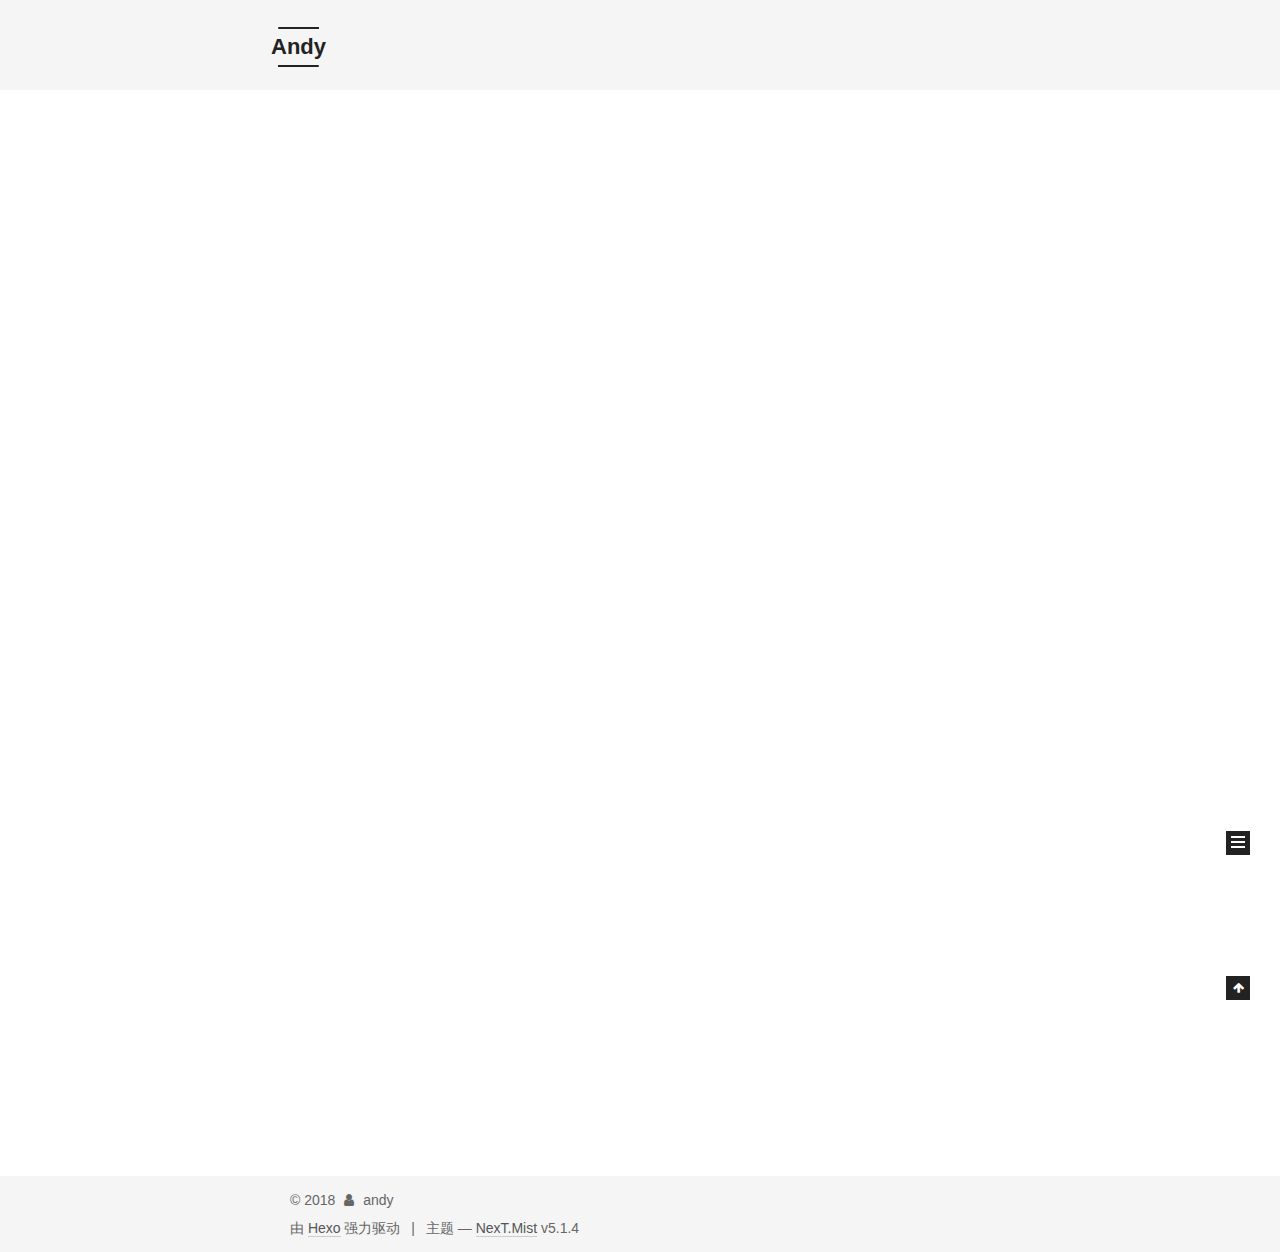
<file: index.html>
<!DOCTYPE html>



  


<html class="theme-next mist use-motion" lang="zh-Hans">
<head>
  <meta charset="UTF-8"/>
<meta http-equiv="X-UA-Compatible" content="IE=edge" />
<meta name="viewport" content="width=device-width, initial-scale=1, maximum-scale=1"/>
<meta name="theme-color" content="#222">









<meta http-equiv="Cache-Control" content="no-transform" />
<meta http-equiv="Cache-Control" content="no-siteapp" />
















  
  
  <link href="/lib/fancybox/source/jquery.fancybox.css?v=2.1.5" rel="stylesheet" type="text/css" />







<link href="/lib/font-awesome/css/font-awesome.min.css?v=4.6.2" rel="stylesheet" type="text/css" />

<link href="/css/main.css?v=5.1.4" rel="stylesheet" type="text/css" />


  <link rel="apple-touch-icon" sizes="180x180" href="/images/apple-touch-icon-next.png?v=5.1.4">


  <link rel="icon" type="image/png" sizes="32x32" href="/images/favicon-32x32-next.png?v=5.1.4">


  <link rel="icon" type="image/png" sizes="16x16" href="/images/favicon-16x16-next.png?v=5.1.4">


  <link rel="mask-icon" href="/images/logo.svg?v=5.1.4" color="#222">





  <meta name="keywords" content="Hexo, NexT" />










<meta name="description" content="风起时">
<meta property="og:type" content="website">
<meta property="og:title" content="Andy">
<meta property="og:url" content="http://rllin.cn/index.html">
<meta property="og:site_name" content="Andy">
<meta property="og:description" content="风起时">
<meta property="og:locale" content="zh-Hans">
<meta name="twitter:card" content="summary">
<meta name="twitter:title" content="Andy">
<meta name="twitter:description" content="风起时">



<script type="text/javascript" id="hexo.configurations">
  var NexT = window.NexT || {};
  var CONFIG = {
    root: '/',
    scheme: 'Mist',
    version: '5.1.4',
    sidebar: {"position":"left","display":"post","offset":12,"b2t":false,"scrollpercent":false,"onmobile":false},
    fancybox: true,
    tabs: true,
    motion: {"enable":true,"async":false,"transition":{"post_block":"fadeIn","post_header":"slideDownIn","post_body":"slideDownIn","coll_header":"slideLeftIn","sidebar":"slideUpIn"}},
    duoshuo: {
      userId: '0',
      author: '博主'
    },
    algolia: {
      applicationID: '',
      apiKey: '',
      indexName: '',
      hits: {"per_page":10},
      labels: {"input_placeholder":"Search for Posts","hits_empty":"We didn't find any results for the search: ${query}","hits_stats":"${hits} results found in ${time} ms"}
    }
  };
</script>



  <link rel="canonical" href="http://rllin.cn/"/>





  <title>Andy</title>
  








</head>

<body itemscope itemtype="http://schema.org/WebPage" lang="zh-Hans">

  
  
    
  

  <div class="container sidebar-position-left 
  page-home">
    <div class="headband"></div>

    <header id="header" class="header" itemscope itemtype="http://schema.org/WPHeader">
      <div class="header-inner"><div class="site-brand-wrapper">
  <div class="site-meta ">
    

    <div class="custom-logo-site-title">
      <a href="/"  class="brand" rel="start">
        <span class="logo-line-before"><i></i></span>
        <span class="site-title">Andy</span>
        <span class="logo-line-after"><i></i></span>
      </a>
    </div>
      
        <p class="site-subtitle">andy`s Site</p>
      
  </div>

  <div class="site-nav-toggle">
    <button>
      <span class="btn-bar"></span>
      <span class="btn-bar"></span>
      <span class="btn-bar"></span>
    </button>
  </div>
</div>

<nav class="site-nav">
  

  
    <ul id="menu" class="menu">
      
        
        <li class="menu-item menu-item-home">
          <a href="/" rel="section">
            
              <i class="menu-item-icon fa fa-fw fa-home"></i> <br />
            
            首页
          </a>
        </li>
      
        
        <li class="menu-item menu-item-archives">
          <a href="/archives/" rel="section">
            
              <i class="menu-item-icon fa fa-fw fa-archive"></i> <br />
            
            归档
          </a>
        </li>
      

      
    </ul>
  

  
</nav>



 </div>
    </header>

    <main id="main" class="main">
      <div class="main-inner">
        <div class="content-wrap">
          <div id="content" class="content">
            
  <section id="posts" class="posts-expand">
    
      

  

  
  
  

  <article class="post post-type-normal" itemscope itemtype="http://schema.org/Article">
  
  
  
  <div class="post-block">
    <link itemprop="mainEntityOfPage" href="http://rllin.cn/2018/04/04/hello-world/">

    <span hidden itemprop="author" itemscope itemtype="http://schema.org/Person">
      <meta itemprop="name" content="andy">
      <meta itemprop="description" content="">
      <meta itemprop="image" content="/images/avatar.gif">
    </span>

    <span hidden itemprop="publisher" itemscope itemtype="http://schema.org/Organization">
      <meta itemprop="name" content="Andy">
    </span>

    
      <header class="post-header">

        
        
          <h1 class="post-title" itemprop="name headline">
                
                <a class="post-title-link" href="/2018/04/04/hello-world/" itemprop="url">Hello World</a></h1>
        

        <div class="post-meta">
          <span class="post-time">
            
              <span class="post-meta-item-icon">
                <i class="fa fa-calendar-o"></i>
              </span>
              
                <span class="post-meta-item-text">发表于</span>
              
              <time title="创建于" itemprop="dateCreated datePublished" datetime="2018-04-04T21:32:14+08:00">
                2018-04-04
              </time>
            

            

            
          </span>

          

          
            
          

          
          

          

          

          

        </div>
      </header>
    

    
    
    
    <div class="post-body" itemprop="articleBody">

      
      

      
        
          
            <p>Welcome to <a href="https://hexo.io/" target="_blank" rel="noopener">Hexo</a>! This is your very first post. Check <a href="https://hexo.io/docs/" target="_blank" rel="noopener">documentation</a> for more info. If you get any problems when using Hexo, you can find the answer in <a href="https://hexo.io/docs/troubleshooting.html" target="_blank" rel="noopener">troubleshooting</a> or you can ask me on <a href="https://github.com/hexojs/hexo/issues" target="_blank" rel="noopener">GitHub</a>.</p>
<h2 id="Quick-Start"><a href="#Quick-Start" class="headerlink" title="Quick Start"></a>Quick Start</h2><h3 id="Create-a-new-post"><a href="#Create-a-new-post" class="headerlink" title="Create a new post"></a>Create a new post</h3><figure class="highlight bash"><table><tr><td class="gutter"><pre><span class="line">1</span><br></pre></td><td class="code"><pre><span class="line">$ hexo new <span class="string">"My New Post"</span></span><br></pre></td></tr></table></figure>
<p>More info: <a href="https://hexo.io/docs/writing.html" target="_blank" rel="noopener">Writing</a></p>
<h3 id="Run-server"><a href="#Run-server" class="headerlink" title="Run server"></a>Run server</h3><figure class="highlight bash"><table><tr><td class="gutter"><pre><span class="line">1</span><br></pre></td><td class="code"><pre><span class="line">$ hexo server</span><br></pre></td></tr></table></figure>
<p>More info: <a href="https://hexo.io/docs/server.html" target="_blank" rel="noopener">Server</a></p>
<h3 id="Generate-static-files"><a href="#Generate-static-files" class="headerlink" title="Generate static files"></a>Generate static files</h3><figure class="highlight bash"><table><tr><td class="gutter"><pre><span class="line">1</span><br></pre></td><td class="code"><pre><span class="line">$ hexo generate</span><br></pre></td></tr></table></figure>
<p>More info: <a href="https://hexo.io/docs/generating.html" target="_blank" rel="noopener">Generating</a></p>
<h3 id="Deploy-to-remote-sites"><a href="#Deploy-to-remote-sites" class="headerlink" title="Deploy to remote sites"></a>Deploy to remote sites</h3><figure class="highlight bash"><table><tr><td class="gutter"><pre><span class="line">1</span><br></pre></td><td class="code"><pre><span class="line">$ hexo deploy</span><br></pre></td></tr></table></figure>
<p>More info: <a href="https://hexo.io/docs/deployment.html" target="_blank" rel="noopener">Deployment</a></p>

          
        
      
    </div>
    
    
    

    

    

    

    <footer class="post-footer">
      

      

      

      
      
        <div class="post-eof"></div>
      
    </footer>
  </div>
  
  
  
  </article>


    
  </section>

  


          </div>
          


          

        </div>
        
          
  
  <div class="sidebar-toggle">
    <div class="sidebar-toggle-line-wrap">
      <span class="sidebar-toggle-line sidebar-toggle-line-first"></span>
      <span class="sidebar-toggle-line sidebar-toggle-line-middle"></span>
      <span class="sidebar-toggle-line sidebar-toggle-line-last"></span>
    </div>
  </div>

  <aside id="sidebar" class="sidebar">
    
    <div class="sidebar-inner">

      

      

      <section class="site-overview-wrap sidebar-panel sidebar-panel-active">
        <div class="site-overview">
          <div class="site-author motion-element" itemprop="author" itemscope itemtype="http://schema.org/Person">
            
              <p class="site-author-name" itemprop="name">andy</p>
              <p class="site-description motion-element" itemprop="description">风起时</p>
          </div>

          <nav class="site-state motion-element">

            
              <div class="site-state-item site-state-posts">
              
                <a href="/archives/">
              
                  <span class="site-state-item-count">1</span>
                  <span class="site-state-item-name">日志</span>
                </a>
              </div>
            

            

            

          </nav>

          

          

          
          

          
          

          

        </div>
      </section>

      

      

    </div>
  </aside>


        
      </div>
    </main>

    <footer id="footer" class="footer">
      <div class="footer-inner">
        <div class="copyright">&copy; <span itemprop="copyrightYear">2018</span>
  <span class="with-love">
    <i class="fa fa-user"></i>
  </span>
  <span class="author" itemprop="copyrightHolder">andy</span>

  
</div>


  <div class="powered-by">由 <a class="theme-link" target="_blank" href="https://hexo.io">Hexo</a> 强力驱动</div>



  <span class="post-meta-divider">|</span>



  <div class="theme-info">主题 &mdash; <a class="theme-link" target="_blank" href="https://github.com/iissnan/hexo-theme-next">NexT.Mist</a> v5.1.4</div>




        







        
      </div>
    </footer>

    
      <div class="back-to-top">
        <i class="fa fa-arrow-up"></i>
        
      </div>
    

    

  </div>

  

<script type="text/javascript">
  if (Object.prototype.toString.call(window.Promise) !== '[object Function]') {
    window.Promise = null;
  }
</script>









  












  
  
    <script type="text/javascript" src="/lib/jquery/index.js?v=2.1.3"></script>
  

  
  
    <script type="text/javascript" src="/lib/fastclick/lib/fastclick.min.js?v=1.0.6"></script>
  

  
  
    <script type="text/javascript" src="/lib/jquery_lazyload/jquery.lazyload.js?v=1.9.7"></script>
  

  
  
    <script type="text/javascript" src="/lib/velocity/velocity.min.js?v=1.2.1"></script>
  

  
  
    <script type="text/javascript" src="/lib/velocity/velocity.ui.min.js?v=1.2.1"></script>
  

  
  
    <script type="text/javascript" src="/lib/fancybox/source/jquery.fancybox.pack.js?v=2.1.5"></script>
  


  


  <script type="text/javascript" src="/js/src/utils.js?v=5.1.4"></script>

  <script type="text/javascript" src="/js/src/motion.js?v=5.1.4"></script>



  
  

  

  


  <script type="text/javascript" src="/js/src/bootstrap.js?v=5.1.4"></script>



  


  




	





  





  












  





  

  

  

  
  

  

  

  

</body>
</html>
</file>
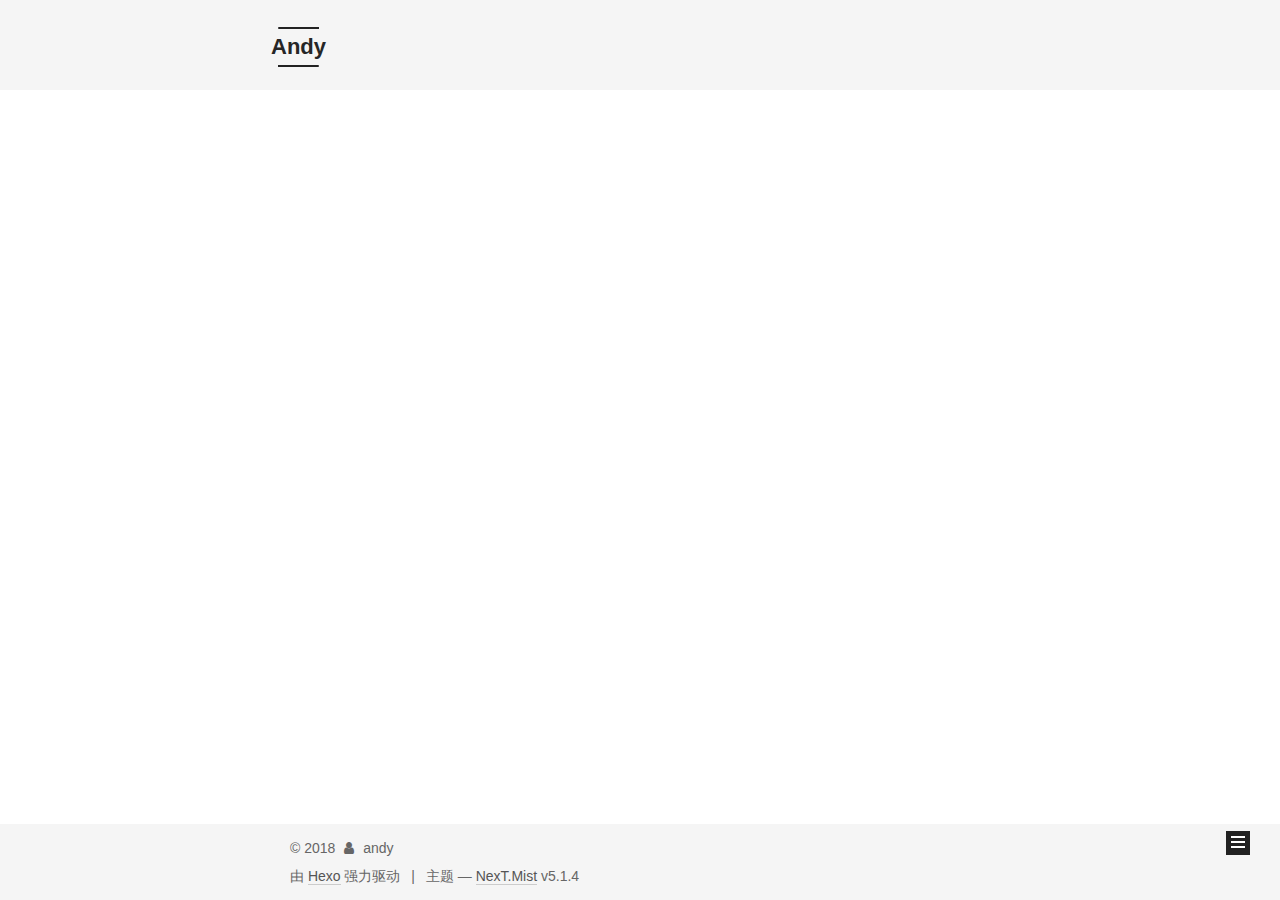
<file: archives/index.html>
<!DOCTYPE html>



  


<html class="theme-next mist use-motion" lang="zh-Hans">
<head>
  <meta charset="UTF-8"/>
<meta http-equiv="X-UA-Compatible" content="IE=edge" />
<meta name="viewport" content="width=device-width, initial-scale=1, maximum-scale=1"/>
<meta name="theme-color" content="#222">









<meta http-equiv="Cache-Control" content="no-transform" />
<meta http-equiv="Cache-Control" content="no-siteapp" />
















  
  
  <link href="/lib/fancybox/source/jquery.fancybox.css?v=2.1.5" rel="stylesheet" type="text/css" />







<link href="/lib/font-awesome/css/font-awesome.min.css?v=4.6.2" rel="stylesheet" type="text/css" />

<link href="/css/main.css?v=5.1.4" rel="stylesheet" type="text/css" />


  <link rel="apple-touch-icon" sizes="180x180" href="/images/apple-touch-icon-next.png?v=5.1.4">


  <link rel="icon" type="image/png" sizes="32x32" href="/images/favicon-32x32-next.png?v=5.1.4">


  <link rel="icon" type="image/png" sizes="16x16" href="/images/favicon-16x16-next.png?v=5.1.4">


  <link rel="mask-icon" href="/images/logo.svg?v=5.1.4" color="#222">





  <meta name="keywords" content="Hexo, NexT" />










<meta name="description" content="风起时">
<meta property="og:type" content="website">
<meta property="og:title" content="Andy">
<meta property="og:url" content="http://rllin.cn/archives/index.html">
<meta property="og:site_name" content="Andy">
<meta property="og:description" content="风起时">
<meta property="og:locale" content="zh-Hans">
<meta name="twitter:card" content="summary">
<meta name="twitter:title" content="Andy">
<meta name="twitter:description" content="风起时">



<script type="text/javascript" id="hexo.configurations">
  var NexT = window.NexT || {};
  var CONFIG = {
    root: '/',
    scheme: 'Mist',
    version: '5.1.4',
    sidebar: {"position":"left","display":"post","offset":12,"b2t":false,"scrollpercent":false,"onmobile":false},
    fancybox: true,
    tabs: true,
    motion: {"enable":true,"async":false,"transition":{"post_block":"fadeIn","post_header":"slideDownIn","post_body":"slideDownIn","coll_header":"slideLeftIn","sidebar":"slideUpIn"}},
    duoshuo: {
      userId: '0',
      author: '博主'
    },
    algolia: {
      applicationID: '',
      apiKey: '',
      indexName: '',
      hits: {"per_page":10},
      labels: {"input_placeholder":"Search for Posts","hits_empty":"We didn't find any results for the search: ${query}","hits_stats":"${hits} results found in ${time} ms"}
    }
  };
</script>



  <link rel="canonical" href="http://rllin.cn/archives/"/>





  <title>归档 | Andy</title>
  








</head>

<body itemscope itemtype="http://schema.org/WebPage" lang="zh-Hans">

  
  
    
  

  <div class="container sidebar-position-left page-archive">
    <div class="headband"></div>

    <header id="header" class="header" itemscope itemtype="http://schema.org/WPHeader">
      <div class="header-inner"><div class="site-brand-wrapper">
  <div class="site-meta ">
    

    <div class="custom-logo-site-title">
      <a href="/"  class="brand" rel="start">
        <span class="logo-line-before"><i></i></span>
        <span class="site-title">Andy</span>
        <span class="logo-line-after"><i></i></span>
      </a>
    </div>
      
        <p class="site-subtitle">andy`s Site</p>
      
  </div>

  <div class="site-nav-toggle">
    <button>
      <span class="btn-bar"></span>
      <span class="btn-bar"></span>
      <span class="btn-bar"></span>
    </button>
  </div>
</div>

<nav class="site-nav">
  

  
    <ul id="menu" class="menu">
      
        
        <li class="menu-item menu-item-home">
          <a href="/" rel="section">
            
              <i class="menu-item-icon fa fa-fw fa-home"></i> <br />
            
            首页
          </a>
        </li>
      
        
        <li class="menu-item menu-item-archives">
          <a href="/archives/" rel="section">
            
              <i class="menu-item-icon fa fa-fw fa-archive"></i> <br />
            
            归档
          </a>
        </li>
      

      
    </ul>
  

  
</nav>



 </div>
    </header>

    <main id="main" class="main">
      <div class="main-inner">
        <div class="content-wrap">
          <div id="content" class="content">
            

  
  
  
  <div class="post-block archive">
    <div id="posts" class="posts-collapse">
      <span class="archive-move-on"></span>

      <span class="archive-page-counter">
        
        
        
          
        
        嗯..! 目前共计 1 篇日志。 继续努力。
      </span>

      

        
        
        

        
          
          <div class="collection-title">
            <h1 class="archive-year" id="archive-year-2018">2018</h1>
          </div>
        
        

        

  <article class="post post-type-normal" itemscope itemtype="http://schema.org/Article">
    <header class="post-header">

      <h2 class="post-title">
        
            <a class="post-title-link" href="/2018/04/04/hello-world/" itemprop="url">
              
                <span itemprop="name">Hello World</span>
              
            </a>
        
      </h2>

      <div class="post-meta">
        <time class="post-time" itemprop="dateCreated"
              datetime="2018-04-04T21:32:14+08:00"
              content="2018-04-04" >
          04-04
        </time>
      </div>

    </header>
  </article>



      

    </div>
  </div>
  
  
  

  



          </div>
          


          

        </div>
        
          
  
  <div class="sidebar-toggle">
    <div class="sidebar-toggle-line-wrap">
      <span class="sidebar-toggle-line sidebar-toggle-line-first"></span>
      <span class="sidebar-toggle-line sidebar-toggle-line-middle"></span>
      <span class="sidebar-toggle-line sidebar-toggle-line-last"></span>
    </div>
  </div>

  <aside id="sidebar" class="sidebar">
    
    <div class="sidebar-inner">

      

      

      <section class="site-overview-wrap sidebar-panel sidebar-panel-active">
        <div class="site-overview">
          <div class="site-author motion-element" itemprop="author" itemscope itemtype="http://schema.org/Person">
            
              <p class="site-author-name" itemprop="name">andy</p>
              <p class="site-description motion-element" itemprop="description">风起时</p>
          </div>

          <nav class="site-state motion-element">

            
              <div class="site-state-item site-state-posts">
              
                <a href="/archives/">
              
                  <span class="site-state-item-count">1</span>
                  <span class="site-state-item-name">日志</span>
                </a>
              </div>
            

            

            

          </nav>

          

          

          
          

          
          

          

        </div>
      </section>

      

      

    </div>
  </aside>


        
      </div>
    </main>

    <footer id="footer" class="footer">
      <div class="footer-inner">
        <div class="copyright">&copy; <span itemprop="copyrightYear">2018</span>
  <span class="with-love">
    <i class="fa fa-user"></i>
  </span>
  <span class="author" itemprop="copyrightHolder">andy</span>

  
</div>


  <div class="powered-by">由 <a class="theme-link" target="_blank" href="https://hexo.io">Hexo</a> 强力驱动</div>



  <span class="post-meta-divider">|</span>



  <div class="theme-info">主题 &mdash; <a class="theme-link" target="_blank" href="https://github.com/iissnan/hexo-theme-next">NexT.Mist</a> v5.1.4</div>




        







        
      </div>
    </footer>

    
      <div class="back-to-top">
        <i class="fa fa-arrow-up"></i>
        
      </div>
    

    

  </div>

  

<script type="text/javascript">
  if (Object.prototype.toString.call(window.Promise) !== '[object Function]') {
    window.Promise = null;
  }
</script>









  












  
  
    <script type="text/javascript" src="/lib/jquery/index.js?v=2.1.3"></script>
  

  
  
    <script type="text/javascript" src="/lib/fastclick/lib/fastclick.min.js?v=1.0.6"></script>
  

  
  
    <script type="text/javascript" src="/lib/jquery_lazyload/jquery.lazyload.js?v=1.9.7"></script>
  

  
  
    <script type="text/javascript" src="/lib/velocity/velocity.min.js?v=1.2.1"></script>
  

  
  
    <script type="text/javascript" src="/lib/velocity/velocity.ui.min.js?v=1.2.1"></script>
  

  
  
    <script type="text/javascript" src="/lib/fancybox/source/jquery.fancybox.pack.js?v=2.1.5"></script>
  


  


  <script type="text/javascript" src="/js/src/utils.js?v=5.1.4"></script>

  <script type="text/javascript" src="/js/src/motion.js?v=5.1.4"></script>



  
  

  

  


  <script type="text/javascript" src="/js/src/bootstrap.js?v=5.1.4"></script>



  


  




	





  





  












  





  

  

  

  
  

  

  

  

</body>
</html>
</file>
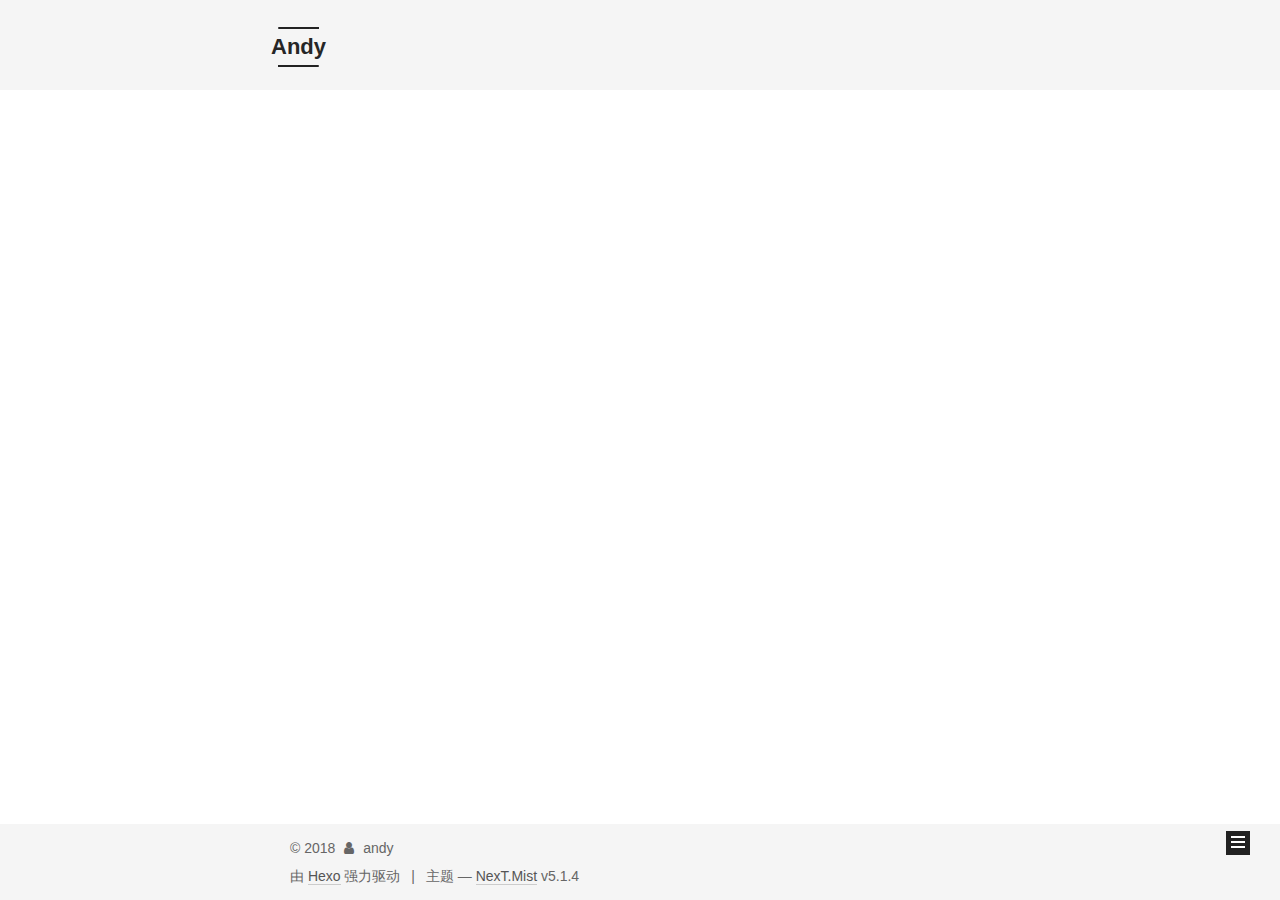
<file: archives/2018/index.html>
<!DOCTYPE html>



  


<html class="theme-next mist use-motion" lang="zh-Hans">
<head>
  <meta charset="UTF-8"/>
<meta http-equiv="X-UA-Compatible" content="IE=edge" />
<meta name="viewport" content="width=device-width, initial-scale=1, maximum-scale=1"/>
<meta name="theme-color" content="#222">









<meta http-equiv="Cache-Control" content="no-transform" />
<meta http-equiv="Cache-Control" content="no-siteapp" />
















  
  
  <link href="/lib/fancybox/source/jquery.fancybox.css?v=2.1.5" rel="stylesheet" type="text/css" />







<link href="/lib/font-awesome/css/font-awesome.min.css?v=4.6.2" rel="stylesheet" type="text/css" />

<link href="/css/main.css?v=5.1.4" rel="stylesheet" type="text/css" />


  <link rel="apple-touch-icon" sizes="180x180" href="/images/apple-touch-icon-next.png?v=5.1.4">


  <link rel="icon" type="image/png" sizes="32x32" href="/images/favicon-32x32-next.png?v=5.1.4">


  <link rel="icon" type="image/png" sizes="16x16" href="/images/favicon-16x16-next.png?v=5.1.4">


  <link rel="mask-icon" href="/images/logo.svg?v=5.1.4" color="#222">





  <meta name="keywords" content="Hexo, NexT" />










<meta name="description" content="风起时">
<meta property="og:type" content="website">
<meta property="og:title" content="Andy">
<meta property="og:url" content="http://rllin.cn/archives/2018/index.html">
<meta property="og:site_name" content="Andy">
<meta property="og:description" content="风起时">
<meta property="og:locale" content="zh-Hans">
<meta name="twitter:card" content="summary">
<meta name="twitter:title" content="Andy">
<meta name="twitter:description" content="风起时">



<script type="text/javascript" id="hexo.configurations">
  var NexT = window.NexT || {};
  var CONFIG = {
    root: '/',
    scheme: 'Mist',
    version: '5.1.4',
    sidebar: {"position":"left","display":"post","offset":12,"b2t":false,"scrollpercent":false,"onmobile":false},
    fancybox: true,
    tabs: true,
    motion: {"enable":true,"async":false,"transition":{"post_block":"fadeIn","post_header":"slideDownIn","post_body":"slideDownIn","coll_header":"slideLeftIn","sidebar":"slideUpIn"}},
    duoshuo: {
      userId: '0',
      author: '博主'
    },
    algolia: {
      applicationID: '',
      apiKey: '',
      indexName: '',
      hits: {"per_page":10},
      labels: {"input_placeholder":"Search for Posts","hits_empty":"We didn't find any results for the search: ${query}","hits_stats":"${hits} results found in ${time} ms"}
    }
  };
</script>



  <link rel="canonical" href="http://rllin.cn/archives/2018/"/>





  <title>归档 | Andy</title>
  








</head>

<body itemscope itemtype="http://schema.org/WebPage" lang="zh-Hans">

  
  
    
  

  <div class="container sidebar-position-left page-archive">
    <div class="headband"></div>

    <header id="header" class="header" itemscope itemtype="http://schema.org/WPHeader">
      <div class="header-inner"><div class="site-brand-wrapper">
  <div class="site-meta ">
    

    <div class="custom-logo-site-title">
      <a href="/"  class="brand" rel="start">
        <span class="logo-line-before"><i></i></span>
        <span class="site-title">Andy</span>
        <span class="logo-line-after"><i></i></span>
      </a>
    </div>
      
        <p class="site-subtitle">andy`s Site</p>
      
  </div>

  <div class="site-nav-toggle">
    <button>
      <span class="btn-bar"></span>
      <span class="btn-bar"></span>
      <span class="btn-bar"></span>
    </button>
  </div>
</div>

<nav class="site-nav">
  

  
    <ul id="menu" class="menu">
      
        
        <li class="menu-item menu-item-home">
          <a href="/" rel="section">
            
              <i class="menu-item-icon fa fa-fw fa-home"></i> <br />
            
            首页
          </a>
        </li>
      
        
        <li class="menu-item menu-item-archives">
          <a href="/archives/" rel="section">
            
              <i class="menu-item-icon fa fa-fw fa-archive"></i> <br />
            
            归档
          </a>
        </li>
      

      
    </ul>
  

  
</nav>



 </div>
    </header>

    <main id="main" class="main">
      <div class="main-inner">
        <div class="content-wrap">
          <div id="content" class="content">
            

  
  
  
  <div class="post-block archive">
    <div id="posts" class="posts-collapse">
      <span class="archive-move-on"></span>

      <span class="archive-page-counter">
        
        
        
          
        
        嗯..! 目前共计 1 篇日志。 继续努力。
      </span>

      

        
        
        

        
          
          <div class="collection-title">
            <h1 class="archive-year" id="archive-year-2018">2018</h1>
          </div>
        
        

        

  <article class="post post-type-normal" itemscope itemtype="http://schema.org/Article">
    <header class="post-header">

      <h2 class="post-title">
        
            <a class="post-title-link" href="/2018/04/04/hello-world/" itemprop="url">
              
                <span itemprop="name">Hello World</span>
              
            </a>
        
      </h2>

      <div class="post-meta">
        <time class="post-time" itemprop="dateCreated"
              datetime="2018-04-04T21:32:14+08:00"
              content="2018-04-04" >
          04-04
        </time>
      </div>

    </header>
  </article>



      

    </div>
  </div>
  
  
  

  



          </div>
          


          

        </div>
        
          
  
  <div class="sidebar-toggle">
    <div class="sidebar-toggle-line-wrap">
      <span class="sidebar-toggle-line sidebar-toggle-line-first"></span>
      <span class="sidebar-toggle-line sidebar-toggle-line-middle"></span>
      <span class="sidebar-toggle-line sidebar-toggle-line-last"></span>
    </div>
  </div>

  <aside id="sidebar" class="sidebar">
    
    <div class="sidebar-inner">

      

      

      <section class="site-overview-wrap sidebar-panel sidebar-panel-active">
        <div class="site-overview">
          <div class="site-author motion-element" itemprop="author" itemscope itemtype="http://schema.org/Person">
            
              <p class="site-author-name" itemprop="name">andy</p>
              <p class="site-description motion-element" itemprop="description">风起时</p>
          </div>

          <nav class="site-state motion-element">

            
              <div class="site-state-item site-state-posts">
              
                <a href="/archives/">
              
                  <span class="site-state-item-count">1</span>
                  <span class="site-state-item-name">日志</span>
                </a>
              </div>
            

            

            

          </nav>

          

          

          
          

          
          

          

        </div>
      </section>

      

      

    </div>
  </aside>


        
      </div>
    </main>

    <footer id="footer" class="footer">
      <div class="footer-inner">
        <div class="copyright">&copy; <span itemprop="copyrightYear">2018</span>
  <span class="with-love">
    <i class="fa fa-user"></i>
  </span>
  <span class="author" itemprop="copyrightHolder">andy</span>

  
</div>


  <div class="powered-by">由 <a class="theme-link" target="_blank" href="https://hexo.io">Hexo</a> 强力驱动</div>



  <span class="post-meta-divider">|</span>



  <div class="theme-info">主题 &mdash; <a class="theme-link" target="_blank" href="https://github.com/iissnan/hexo-theme-next">NexT.Mist</a> v5.1.4</div>




        







        
      </div>
    </footer>

    
      <div class="back-to-top">
        <i class="fa fa-arrow-up"></i>
        
      </div>
    

    

  </div>

  

<script type="text/javascript">
  if (Object.prototype.toString.call(window.Promise) !== '[object Function]') {
    window.Promise = null;
  }
</script>









  












  
  
    <script type="text/javascript" src="/lib/jquery/index.js?v=2.1.3"></script>
  

  
  
    <script type="text/javascript" src="/lib/fastclick/lib/fastclick.min.js?v=1.0.6"></script>
  

  
  
    <script type="text/javascript" src="/lib/jquery_lazyload/jquery.lazyload.js?v=1.9.7"></script>
  

  
  
    <script type="text/javascript" src="/lib/velocity/velocity.min.js?v=1.2.1"></script>
  

  
  
    <script type="text/javascript" src="/lib/velocity/velocity.ui.min.js?v=1.2.1"></script>
  

  
  
    <script type="text/javascript" src="/lib/fancybox/source/jquery.fancybox.pack.js?v=2.1.5"></script>
  


  


  <script type="text/javascript" src="/js/src/utils.js?v=5.1.4"></script>

  <script type="text/javascript" src="/js/src/motion.js?v=5.1.4"></script>



  
  

  

  


  <script type="text/javascript" src="/js/src/bootstrap.js?v=5.1.4"></script>



  


  




	





  





  












  





  

  

  

  
  

  

  

  

</body>
</html>
</file>
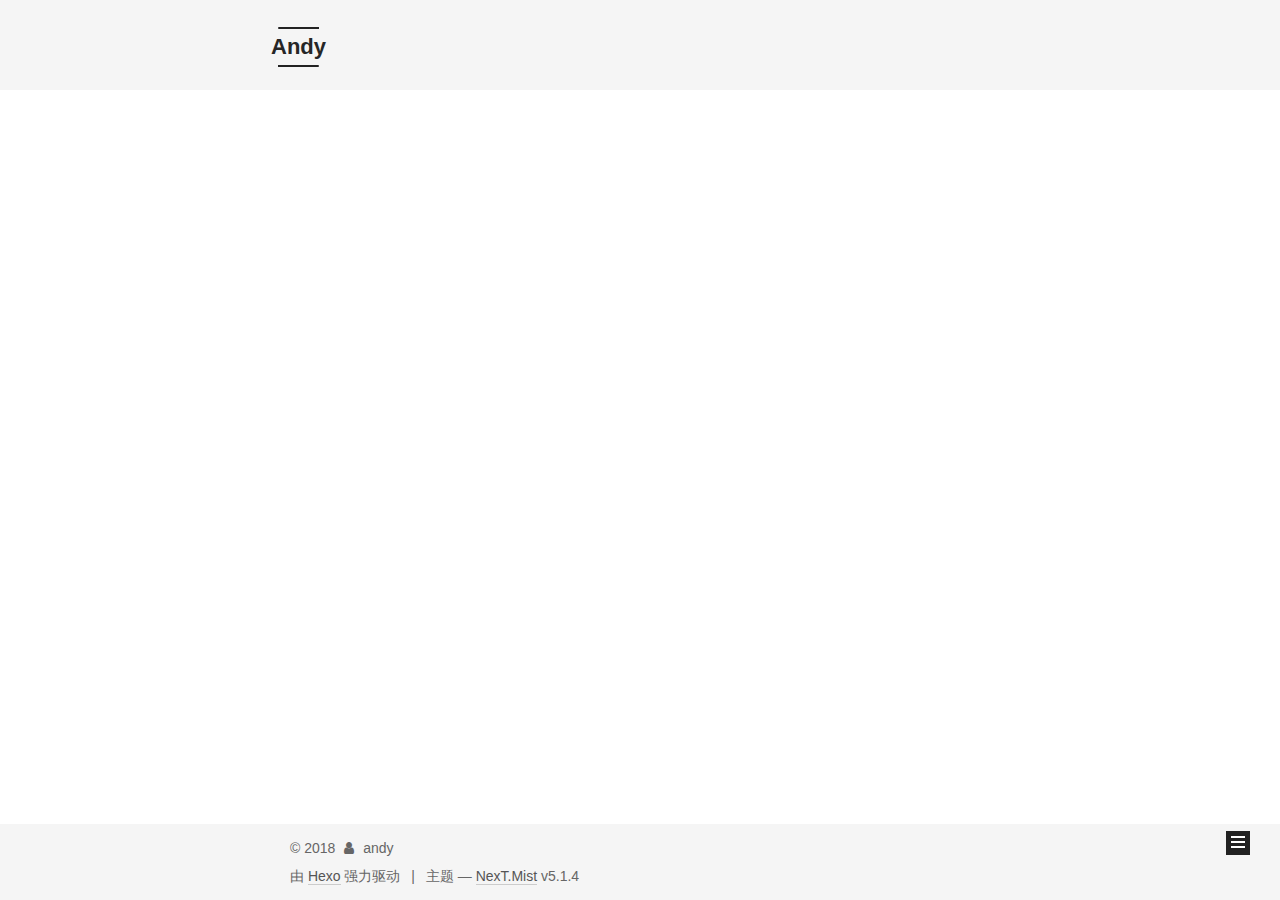
<file: archives/2018/04/index.html>
<!DOCTYPE html>



  


<html class="theme-next mist use-motion" lang="zh-Hans">
<head>
  <meta charset="UTF-8"/>
<meta http-equiv="X-UA-Compatible" content="IE=edge" />
<meta name="viewport" content="width=device-width, initial-scale=1, maximum-scale=1"/>
<meta name="theme-color" content="#222">









<meta http-equiv="Cache-Control" content="no-transform" />
<meta http-equiv="Cache-Control" content="no-siteapp" />
















  
  
  <link href="/lib/fancybox/source/jquery.fancybox.css?v=2.1.5" rel="stylesheet" type="text/css" />







<link href="/lib/font-awesome/css/font-awesome.min.css?v=4.6.2" rel="stylesheet" type="text/css" />

<link href="/css/main.css?v=5.1.4" rel="stylesheet" type="text/css" />


  <link rel="apple-touch-icon" sizes="180x180" href="/images/apple-touch-icon-next.png?v=5.1.4">


  <link rel="icon" type="image/png" sizes="32x32" href="/images/favicon-32x32-next.png?v=5.1.4">


  <link rel="icon" type="image/png" sizes="16x16" href="/images/favicon-16x16-next.png?v=5.1.4">


  <link rel="mask-icon" href="/images/logo.svg?v=5.1.4" color="#222">





  <meta name="keywords" content="Hexo, NexT" />










<meta name="description" content="风起时">
<meta property="og:type" content="website">
<meta property="og:title" content="Andy">
<meta property="og:url" content="http://rllin.cn/archives/2018/04/index.html">
<meta property="og:site_name" content="Andy">
<meta property="og:description" content="风起时">
<meta property="og:locale" content="zh-Hans">
<meta name="twitter:card" content="summary">
<meta name="twitter:title" content="Andy">
<meta name="twitter:description" content="风起时">



<script type="text/javascript" id="hexo.configurations">
  var NexT = window.NexT || {};
  var CONFIG = {
    root: '/',
    scheme: 'Mist',
    version: '5.1.4',
    sidebar: {"position":"left","display":"post","offset":12,"b2t":false,"scrollpercent":false,"onmobile":false},
    fancybox: true,
    tabs: true,
    motion: {"enable":true,"async":false,"transition":{"post_block":"fadeIn","post_header":"slideDownIn","post_body":"slideDownIn","coll_header":"slideLeftIn","sidebar":"slideUpIn"}},
    duoshuo: {
      userId: '0',
      author: '博主'
    },
    algolia: {
      applicationID: '',
      apiKey: '',
      indexName: '',
      hits: {"per_page":10},
      labels: {"input_placeholder":"Search for Posts","hits_empty":"We didn't find any results for the search: ${query}","hits_stats":"${hits} results found in ${time} ms"}
    }
  };
</script>



  <link rel="canonical" href="http://rllin.cn/archives/2018/04/"/>





  <title>归档 | Andy</title>
  








</head>

<body itemscope itemtype="http://schema.org/WebPage" lang="zh-Hans">

  
  
    
  

  <div class="container sidebar-position-left page-archive">
    <div class="headband"></div>

    <header id="header" class="header" itemscope itemtype="http://schema.org/WPHeader">
      <div class="header-inner"><div class="site-brand-wrapper">
  <div class="site-meta ">
    

    <div class="custom-logo-site-title">
      <a href="/"  class="brand" rel="start">
        <span class="logo-line-before"><i></i></span>
        <span class="site-title">Andy</span>
        <span class="logo-line-after"><i></i></span>
      </a>
    </div>
      
        <p class="site-subtitle">andy`s Site</p>
      
  </div>

  <div class="site-nav-toggle">
    <button>
      <span class="btn-bar"></span>
      <span class="btn-bar"></span>
      <span class="btn-bar"></span>
    </button>
  </div>
</div>

<nav class="site-nav">
  

  
    <ul id="menu" class="menu">
      
        
        <li class="menu-item menu-item-home">
          <a href="/" rel="section">
            
              <i class="menu-item-icon fa fa-fw fa-home"></i> <br />
            
            首页
          </a>
        </li>
      
        
        <li class="menu-item menu-item-archives">
          <a href="/archives/" rel="section">
            
              <i class="menu-item-icon fa fa-fw fa-archive"></i> <br />
            
            归档
          </a>
        </li>
      

      
    </ul>
  

  
</nav>



 </div>
    </header>

    <main id="main" class="main">
      <div class="main-inner">
        <div class="content-wrap">
          <div id="content" class="content">
            

  
  
  
  <div class="post-block archive">
    <div id="posts" class="posts-collapse">
      <span class="archive-move-on"></span>

      <span class="archive-page-counter">
        
        
        
          
        
        嗯..! 目前共计 1 篇日志。 继续努力。
      </span>

      

        
        
        

        
          
          <div class="collection-title">
            <h1 class="archive-year" id="archive-year-2018">2018</h1>
          </div>
        
        

        

  <article class="post post-type-normal" itemscope itemtype="http://schema.org/Article">
    <header class="post-header">

      <h2 class="post-title">
        
            <a class="post-title-link" href="/2018/04/04/hello-world/" itemprop="url">
              
                <span itemprop="name">Hello World</span>
              
            </a>
        
      </h2>

      <div class="post-meta">
        <time class="post-time" itemprop="dateCreated"
              datetime="2018-04-04T21:32:14+08:00"
              content="2018-04-04" >
          04-04
        </time>
      </div>

    </header>
  </article>



      

    </div>
  </div>
  
  
  

  



          </div>
          


          

        </div>
        
          
  
  <div class="sidebar-toggle">
    <div class="sidebar-toggle-line-wrap">
      <span class="sidebar-toggle-line sidebar-toggle-line-first"></span>
      <span class="sidebar-toggle-line sidebar-toggle-line-middle"></span>
      <span class="sidebar-toggle-line sidebar-toggle-line-last"></span>
    </div>
  </div>

  <aside id="sidebar" class="sidebar">
    
    <div class="sidebar-inner">

      

      

      <section class="site-overview-wrap sidebar-panel sidebar-panel-active">
        <div class="site-overview">
          <div class="site-author motion-element" itemprop="author" itemscope itemtype="http://schema.org/Person">
            
              <p class="site-author-name" itemprop="name">andy</p>
              <p class="site-description motion-element" itemprop="description">风起时</p>
          </div>

          <nav class="site-state motion-element">

            
              <div class="site-state-item site-state-posts">
              
                <a href="/archives/">
              
                  <span class="site-state-item-count">1</span>
                  <span class="site-state-item-name">日志</span>
                </a>
              </div>
            

            

            

          </nav>

          

          

          
          

          
          

          

        </div>
      </section>

      

      

    </div>
  </aside>


        
      </div>
    </main>

    <footer id="footer" class="footer">
      <div class="footer-inner">
        <div class="copyright">&copy; <span itemprop="copyrightYear">2018</span>
  <span class="with-love">
    <i class="fa fa-user"></i>
  </span>
  <span class="author" itemprop="copyrightHolder">andy</span>

  
</div>


  <div class="powered-by">由 <a class="theme-link" target="_blank" href="https://hexo.io">Hexo</a> 强力驱动</div>



  <span class="post-meta-divider">|</span>



  <div class="theme-info">主题 &mdash; <a class="theme-link" target="_blank" href="https://github.com/iissnan/hexo-theme-next">NexT.Mist</a> v5.1.4</div>




        







        
      </div>
    </footer>

    
      <div class="back-to-top">
        <i class="fa fa-arrow-up"></i>
        
      </div>
    

    

  </div>

  

<script type="text/javascript">
  if (Object.prototype.toString.call(window.Promise) !== '[object Function]') {
    window.Promise = null;
  }
</script>









  












  
  
    <script type="text/javascript" src="/lib/jquery/index.js?v=2.1.3"></script>
  

  
  
    <script type="text/javascript" src="/lib/fastclick/lib/fastclick.min.js?v=1.0.6"></script>
  

  
  
    <script type="text/javascript" src="/lib/jquery_lazyload/jquery.lazyload.js?v=1.9.7"></script>
  

  
  
    <script type="text/javascript" src="/lib/velocity/velocity.min.js?v=1.2.1"></script>
  

  
  
    <script type="text/javascript" src="/lib/velocity/velocity.ui.min.js?v=1.2.1"></script>
  

  
  
    <script type="text/javascript" src="/lib/fancybox/source/jquery.fancybox.pack.js?v=2.1.5"></script>
  


  


  <script type="text/javascript" src="/js/src/utils.js?v=5.1.4"></script>

  <script type="text/javascript" src="/js/src/motion.js?v=5.1.4"></script>



  
  

  

  


  <script type="text/javascript" src="/js/src/bootstrap.js?v=5.1.4"></script>



  


  




	





  





  












  





  

  

  

  
  

  

  

  

</body>
</html>
</file>
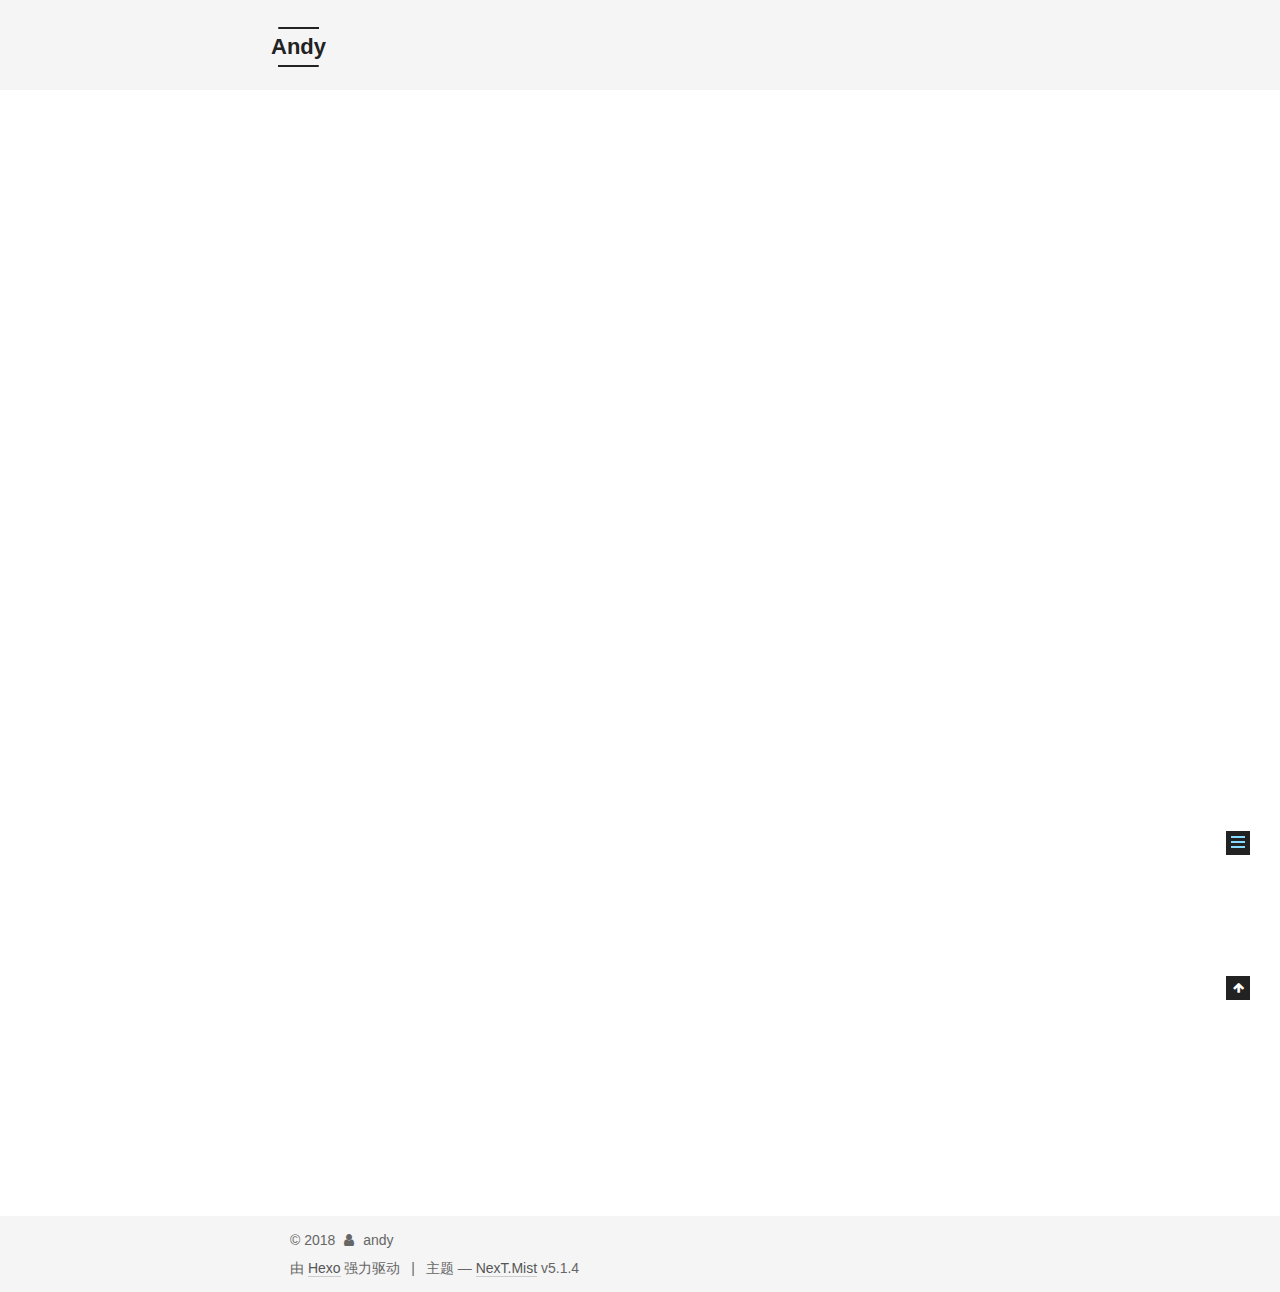
<file: 2018/04/04/hello-world/index.html>
<!DOCTYPE html>



  


<html class="theme-next mist use-motion" lang="zh-Hans">
<head>
  <meta charset="UTF-8"/>
<meta http-equiv="X-UA-Compatible" content="IE=edge" />
<meta name="viewport" content="width=device-width, initial-scale=1, maximum-scale=1"/>
<meta name="theme-color" content="#222">









<meta http-equiv="Cache-Control" content="no-transform" />
<meta http-equiv="Cache-Control" content="no-siteapp" />
















  
  
  <link href="/lib/fancybox/source/jquery.fancybox.css?v=2.1.5" rel="stylesheet" type="text/css" />







<link href="/lib/font-awesome/css/font-awesome.min.css?v=4.6.2" rel="stylesheet" type="text/css" />

<link href="/css/main.css?v=5.1.4" rel="stylesheet" type="text/css" />


  <link rel="apple-touch-icon" sizes="180x180" href="/images/apple-touch-icon-next.png?v=5.1.4">


  <link rel="icon" type="image/png" sizes="32x32" href="/images/favicon-32x32-next.png?v=5.1.4">


  <link rel="icon" type="image/png" sizes="16x16" href="/images/favicon-16x16-next.png?v=5.1.4">


  <link rel="mask-icon" href="/images/logo.svg?v=5.1.4" color="#222">





  <meta name="keywords" content="Hexo, NexT" />










<meta name="description" content="Welcome to Hexo! This is your very first post. Check documentation for more info. If you get any problems when using Hexo, you can find the answer in troubleshooting or you can ask me on GitHub. Quick">
<meta property="og:type" content="article">
<meta property="og:title" content="Hello World">
<meta property="og:url" content="http://rllin.cn/2018/04/04/hello-world/index.html">
<meta property="og:site_name" content="Andy">
<meta property="og:description" content="Welcome to Hexo! This is your very first post. Check documentation for more info. If you get any problems when using Hexo, you can find the answer in troubleshooting or you can ask me on GitHub. Quick">
<meta property="og:locale" content="zh-Hans">
<meta property="og:updated_time" content="2018-04-04T13:32:14.216Z">
<meta name="twitter:card" content="summary">
<meta name="twitter:title" content="Hello World">
<meta name="twitter:description" content="Welcome to Hexo! This is your very first post. Check documentation for more info. If you get any problems when using Hexo, you can find the answer in troubleshooting or you can ask me on GitHub. Quick">



<script type="text/javascript" id="hexo.configurations">
  var NexT = window.NexT || {};
  var CONFIG = {
    root: '/',
    scheme: 'Mist',
    version: '5.1.4',
    sidebar: {"position":"left","display":"post","offset":12,"b2t":false,"scrollpercent":false,"onmobile":false},
    fancybox: true,
    tabs: true,
    motion: {"enable":true,"async":false,"transition":{"post_block":"fadeIn","post_header":"slideDownIn","post_body":"slideDownIn","coll_header":"slideLeftIn","sidebar":"slideUpIn"}},
    duoshuo: {
      userId: '0',
      author: '博主'
    },
    algolia: {
      applicationID: '',
      apiKey: '',
      indexName: '',
      hits: {"per_page":10},
      labels: {"input_placeholder":"Search for Posts","hits_empty":"We didn't find any results for the search: ${query}","hits_stats":"${hits} results found in ${time} ms"}
    }
  };
</script>



  <link rel="canonical" href="http://rllin.cn/2018/04/04/hello-world/"/>





  <title>Hello World | Andy</title>
  








</head>

<body itemscope itemtype="http://schema.org/WebPage" lang="zh-Hans">

  
  
    
  

  <div class="container sidebar-position-left page-post-detail">
    <div class="headband"></div>

    <header id="header" class="header" itemscope itemtype="http://schema.org/WPHeader">
      <div class="header-inner"><div class="site-brand-wrapper">
  <div class="site-meta ">
    

    <div class="custom-logo-site-title">
      <a href="/"  class="brand" rel="start">
        <span class="logo-line-before"><i></i></span>
        <span class="site-title">Andy</span>
        <span class="logo-line-after"><i></i></span>
      </a>
    </div>
      
        <p class="site-subtitle">andy`s Site</p>
      
  </div>

  <div class="site-nav-toggle">
    <button>
      <span class="btn-bar"></span>
      <span class="btn-bar"></span>
      <span class="btn-bar"></span>
    </button>
  </div>
</div>

<nav class="site-nav">
  

  
    <ul id="menu" class="menu">
      
        
        <li class="menu-item menu-item-home">
          <a href="/" rel="section">
            
              <i class="menu-item-icon fa fa-fw fa-home"></i> <br />
            
            首页
          </a>
        </li>
      
        
        <li class="menu-item menu-item-archives">
          <a href="/archives/" rel="section">
            
              <i class="menu-item-icon fa fa-fw fa-archive"></i> <br />
            
            归档
          </a>
        </li>
      

      
    </ul>
  

  
</nav>



 </div>
    </header>

    <main id="main" class="main">
      <div class="main-inner">
        <div class="content-wrap">
          <div id="content" class="content">
            

  <div id="posts" class="posts-expand">
    

  

  
  
  

  <article class="post post-type-normal" itemscope itemtype="http://schema.org/Article">
  
  
  
  <div class="post-block">
    <link itemprop="mainEntityOfPage" href="http://rllin.cn/2018/04/04/hello-world/">

    <span hidden itemprop="author" itemscope itemtype="http://schema.org/Person">
      <meta itemprop="name" content="andy">
      <meta itemprop="description" content="">
      <meta itemprop="image" content="/images/avatar.gif">
    </span>

    <span hidden itemprop="publisher" itemscope itemtype="http://schema.org/Organization">
      <meta itemprop="name" content="Andy">
    </span>

    
      <header class="post-header">

        
        
          <h1 class="post-title" itemprop="name headline">Hello World</h1>
        

        <div class="post-meta">
          <span class="post-time">
            
              <span class="post-meta-item-icon">
                <i class="fa fa-calendar-o"></i>
              </span>
              
                <span class="post-meta-item-text">发表于</span>
              
              <time title="创建于" itemprop="dateCreated datePublished" datetime="2018-04-04T21:32:14+08:00">
                2018-04-04
              </time>
            

            

            
          </span>

          

          
            
          

          
          

          

          

          

        </div>
      </header>
    

    
    
    
    <div class="post-body" itemprop="articleBody">

      
      

      
        <p>Welcome to <a href="https://hexo.io/" target="_blank" rel="noopener">Hexo</a>! This is your very first post. Check <a href="https://hexo.io/docs/" target="_blank" rel="noopener">documentation</a> for more info. If you get any problems when using Hexo, you can find the answer in <a href="https://hexo.io/docs/troubleshooting.html" target="_blank" rel="noopener">troubleshooting</a> or you can ask me on <a href="https://github.com/hexojs/hexo/issues" target="_blank" rel="noopener">GitHub</a>.</p>
<h2 id="Quick-Start"><a href="#Quick-Start" class="headerlink" title="Quick Start"></a>Quick Start</h2><h3 id="Create-a-new-post"><a href="#Create-a-new-post" class="headerlink" title="Create a new post"></a>Create a new post</h3><figure class="highlight bash"><table><tr><td class="gutter"><pre><span class="line">1</span><br></pre></td><td class="code"><pre><span class="line">$ hexo new <span class="string">"My New Post"</span></span><br></pre></td></tr></table></figure>
<p>More info: <a href="https://hexo.io/docs/writing.html" target="_blank" rel="noopener">Writing</a></p>
<h3 id="Run-server"><a href="#Run-server" class="headerlink" title="Run server"></a>Run server</h3><figure class="highlight bash"><table><tr><td class="gutter"><pre><span class="line">1</span><br></pre></td><td class="code"><pre><span class="line">$ hexo server</span><br></pre></td></tr></table></figure>
<p>More info: <a href="https://hexo.io/docs/server.html" target="_blank" rel="noopener">Server</a></p>
<h3 id="Generate-static-files"><a href="#Generate-static-files" class="headerlink" title="Generate static files"></a>Generate static files</h3><figure class="highlight bash"><table><tr><td class="gutter"><pre><span class="line">1</span><br></pre></td><td class="code"><pre><span class="line">$ hexo generate</span><br></pre></td></tr></table></figure>
<p>More info: <a href="https://hexo.io/docs/generating.html" target="_blank" rel="noopener">Generating</a></p>
<h3 id="Deploy-to-remote-sites"><a href="#Deploy-to-remote-sites" class="headerlink" title="Deploy to remote sites"></a>Deploy to remote sites</h3><figure class="highlight bash"><table><tr><td class="gutter"><pre><span class="line">1</span><br></pre></td><td class="code"><pre><span class="line">$ hexo deploy</span><br></pre></td></tr></table></figure>
<p>More info: <a href="https://hexo.io/docs/deployment.html" target="_blank" rel="noopener">Deployment</a></p>

      
    </div>
    
    
    

    

    

    

    <footer class="post-footer">
      

      
      
      

      

      
      
    </footer>
  </div>
  
  
  
  </article>



    <div class="post-spread">
      
    </div>
  </div>


          </div>
          


          

  



        </div>
        
          
  
  <div class="sidebar-toggle">
    <div class="sidebar-toggle-line-wrap">
      <span class="sidebar-toggle-line sidebar-toggle-line-first"></span>
      <span class="sidebar-toggle-line sidebar-toggle-line-middle"></span>
      <span class="sidebar-toggle-line sidebar-toggle-line-last"></span>
    </div>
  </div>

  <aside id="sidebar" class="sidebar">
    
    <div class="sidebar-inner">

      

      
        <ul class="sidebar-nav motion-element">
          <li class="sidebar-nav-toc sidebar-nav-active" data-target="post-toc-wrap">
            文章目录
          </li>
          <li class="sidebar-nav-overview" data-target="site-overview-wrap">
            站点概览
          </li>
        </ul>
      

      <section class="site-overview-wrap sidebar-panel">
        <div class="site-overview">
          <div class="site-author motion-element" itemprop="author" itemscope itemtype="http://schema.org/Person">
            
              <p class="site-author-name" itemprop="name">andy</p>
              <p class="site-description motion-element" itemprop="description">风起时</p>
          </div>

          <nav class="site-state motion-element">

            
              <div class="site-state-item site-state-posts">
              
                <a href="/archives/">
              
                  <span class="site-state-item-count">1</span>
                  <span class="site-state-item-name">日志</span>
                </a>
              </div>
            

            

            

          </nav>

          

          

          
          

          
          

          

        </div>
      </section>

      
      <!--noindex-->
        <section class="post-toc-wrap motion-element sidebar-panel sidebar-panel-active">
          <div class="post-toc">

            
              
            

            
              <div class="post-toc-content"><ol class="nav"><li class="nav-item nav-level-2"><a class="nav-link" href="#Quick-Start"><span class="nav-number">1.</span> <span class="nav-text">Quick Start</span></a><ol class="nav-child"><li class="nav-item nav-level-3"><a class="nav-link" href="#Create-a-new-post"><span class="nav-number">1.1.</span> <span class="nav-text">Create a new post</span></a></li><li class="nav-item nav-level-3"><a class="nav-link" href="#Run-server"><span class="nav-number">1.2.</span> <span class="nav-text">Run server</span></a></li><li class="nav-item nav-level-3"><a class="nav-link" href="#Generate-static-files"><span class="nav-number">1.3.</span> <span class="nav-text">Generate static files</span></a></li><li class="nav-item nav-level-3"><a class="nav-link" href="#Deploy-to-remote-sites"><span class="nav-number">1.4.</span> <span class="nav-text">Deploy to remote sites</span></a></li></ol></li></ol></div>
            

          </div>
        </section>
      <!--/noindex-->
      

      

    </div>
  </aside>


        
      </div>
    </main>

    <footer id="footer" class="footer">
      <div class="footer-inner">
        <div class="copyright">&copy; <span itemprop="copyrightYear">2018</span>
  <span class="with-love">
    <i class="fa fa-user"></i>
  </span>
  <span class="author" itemprop="copyrightHolder">andy</span>

  
</div>


  <div class="powered-by">由 <a class="theme-link" target="_blank" href="https://hexo.io">Hexo</a> 强力驱动</div>



  <span class="post-meta-divider">|</span>



  <div class="theme-info">主题 &mdash; <a class="theme-link" target="_blank" href="https://github.com/iissnan/hexo-theme-next">NexT.Mist</a> v5.1.4</div>




        







        
      </div>
    </footer>

    
      <div class="back-to-top">
        <i class="fa fa-arrow-up"></i>
        
      </div>
    

    

  </div>

  

<script type="text/javascript">
  if (Object.prototype.toString.call(window.Promise) !== '[object Function]') {
    window.Promise = null;
  }
</script>









  












  
  
    <script type="text/javascript" src="/lib/jquery/index.js?v=2.1.3"></script>
  

  
  
    <script type="text/javascript" src="/lib/fastclick/lib/fastclick.min.js?v=1.0.6"></script>
  

  
  
    <script type="text/javascript" src="/lib/jquery_lazyload/jquery.lazyload.js?v=1.9.7"></script>
  

  
  
    <script type="text/javascript" src="/lib/velocity/velocity.min.js?v=1.2.1"></script>
  

  
  
    <script type="text/javascript" src="/lib/velocity/velocity.ui.min.js?v=1.2.1"></script>
  

  
  
    <script type="text/javascript" src="/lib/fancybox/source/jquery.fancybox.pack.js?v=2.1.5"></script>
  


  


  <script type="text/javascript" src="/js/src/utils.js?v=5.1.4"></script>

  <script type="text/javascript" src="/js/src/motion.js?v=5.1.4"></script>



  
  

  
  <script type="text/javascript" src="/js/src/scrollspy.js?v=5.1.4"></script>
<script type="text/javascript" src="/js/src/post-details.js?v=5.1.4"></script>



  


  <script type="text/javascript" src="/js/src/bootstrap.js?v=5.1.4"></script>



  


  




	





  





  












  





  

  

  

  
  

  

  

  

</body>
</html>
</file>
<file: css/main.css>
/* normalize.css v3.0.2 | MIT License | git.io/normalize */
html {
  font-family: sans-serif; /* 1 */
  -ms-text-size-adjust: 100%; /* 2 */
  -webkit-text-size-adjust: 100%; /* 2 */
}
body {
  margin: 0;
}
article,
aside,
details,
figcaption,
figure,
footer,
header,
hgroup,
main,
menu,
nav,
section,
summary {
  display: block;
}
audio,
canvas,
progress,
video {
  display: inline-block; /* 1 */
  vertical-align: baseline; /* 2 */
}
audio:not([controls]) {
  display: none;
  height: 0;
}
[hidden],
template {
  display: none;
}
a {
  background-color: transparent;
}
a:active,
a:hover {
  outline: 0;
}
abbr[title] {
  border-bottom: 1px dotted;
}
b,
strong {
  font-weight: bold;
}
dfn {
  font-style: italic;
}
h1 {
  font-size: 2em;
  margin: 0.67em 0;
}
mark {
  background: #ff0;
  color: #000;
}
small {
  font-size: 80%;
}
sub,
sup {
  font-size: 75%;
  line-height: 0;
  position: relative;
  vertical-align: baseline;
}
sup {
  top: -0.5em;
}
sub {
  bottom: -0.25em;
}
img {
  border: 0;
}
svg:not(:root) {
  overflow: hidden;
}
figure {
  margin: 1em 40px;
}
hr {
  -moz-box-sizing: content-box;
  box-sizing: content-box;
  height: 0;
}
pre {
  overflow: auto;
}
code,
kbd,
pre,
samp {
  font-family: monospace, monospace;
  font-size: 1em;
}
button,
input,
optgroup,
select,
textarea {
  color: inherit; /* 1 */
  font: inherit; /* 2 */
  margin: 0; /* 3 */
}
button {
  overflow: visible;
}
button,
select {
  text-transform: none;
}
button,
html input[type="button"],
input[type="reset"],
input[type="submit"] {
  -webkit-appearance: button; /* 2 */
  cursor: pointer; /* 3 */
}
button[disabled],
html input[disabled] {
  cursor: default;
}
button::-moz-focus-inner,
input::-moz-focus-inner {
  border: 0;
  padding: 0;
}
input {
  line-height: normal;
}
input[type="checkbox"],
input[type="radio"] {
  box-sizing: border-box; /* 1 */
  padding: 0; /* 2 */
}
input[type="number"]::-webkit-inner-spin-button,
input[type="number"]::-webkit-outer-spin-button {
  height: auto;
}
input[type="search"] {
  -webkit-appearance: textfield; /* 1 */
  -moz-box-sizing: content-box;
  -webkit-box-sizing: content-box; /* 2 */
  box-sizing: content-box;
}
input[type="search"]::-webkit-search-cancel-button,
input[type="search"]::-webkit-search-decoration {
  -webkit-appearance: none;
}
fieldset {
  border: 1px solid #c0c0c0;
  margin: 0 2px;
  padding: 0.35em 0.625em 0.75em;
}
legend {
  border: 0; /* 1 */
  padding: 0; /* 2 */
}
textarea {
  overflow: auto;
}
optgroup {
  font-weight: bold;
}
table {
  border-collapse: collapse;
  border-spacing: 0;
}
td,
th {
  padding: 0;
}
::selection {
  background: #262a30;
  color: #fff;
}
body {
  position: relative;
  font-family: 'Lato', "PingFang SC", "Microsoft YaHei", sans-serif;
  font-size: 14px;
  line-height: 2;
  color: #555;
  background: #fff;
}
@media (max-width: 767px) {
  body {
    padding-right: 0 !important;
  }
}
@media (min-width: 768px) and (max-width: 991px) {
  body {
    padding-right: 0 !important;
  }
}
@media (min-width: 1600px) {
  body {
    font-size: 16px;
  }
}
h1,
h2,
h3,
h4,
h5,
h6 {
  margin: 0;
  padding: 0;
  font-weight: bold;
  line-height: 1.5;
  font-family: 'Lato', "PingFang SC", "Microsoft YaHei", sans-serif;
}
h2,
h3,
h4,
h5,
h6 {
  margin: 20px 0 15px;
}
h1 {
  font-size: 24px;
}
@media (max-width: 767px) {
  h1 {
    font-size: 20px;
  }
}
h2 {
  font-size: 22px;
}
@media (max-width: 767px) {
  h2 {
    font-size: 18px;
  }
}
h3 {
  font-size: 20px;
}
@media (max-width: 767px) {
  h3 {
    font-size: 16px;
  }
}
h4 {
  font-size: 18px;
}
@media (max-width: 767px) {
  h4 {
    font-size: 14px;
  }
}
h5 {
  font-size: 16px;
}
@media (max-width: 767px) {
  h5 {
    font-size: 12px;
  }
}
h6 {
  font-size: 14px;
}
@media (max-width: 767px) {
  h6 {
    font-size: 10px;
  }
}
p {
  margin: 0 0 20px 0;
}
a {
  color: #555;
  text-decoration: none;
  outline: none;
  border-bottom: 1px solid #999;
  word-wrap: break-word;
}
a:hover {
  color: #222;
  border-bottom-color: #222;
}
blockquote {
  margin: 0;
  padding: 0;
}
img {
  display: block;
  margin: auto;
  max-width: 100%;
  height: auto;
}
hr {
  margin: 40px 0;
  height: 3px;
  border: none;
  background-color: #ddd;
  background-image: repeating-linear-gradient(-45deg, #fff, #fff 4px, transparent 4px, transparent 8px);
}
blockquote {
  padding: 0 15px;
  color: #666;
  border-left: 4px solid #ddd;
}
blockquote cite::before {
  content: "-";
  padding: 0 5px;
}
dt {
  font-weight: 700;
}
dd {
  margin: 0;
  padding: 0;
}
kbd {
  border: 1px solid #ccc;
  border-radius: 0.2em;
  box-shadow: 0.1em 0.1em 0.2em rgba(0,0,0,0.1);
  background-color: #f9f9f9;
  font-family: inherit;
  background-image: -webkit-linear-gradient(top, #eee, #fff, #eee);
  padding: 0.1em 0.3em;
  white-space: nowrap;
}
.text-left {
  text-align: left;
}
.text-center {
  text-align: center;
}
.text-right {
  text-align: right;
}
.text-justify {
  text-align: justify;
}
.text-nowrap {
  white-space: nowrap;
}
.text-lowercase {
  text-transform: lowercase;
}
.text-uppercase {
  text-transform: uppercase;
}
.text-capitalize {
  text-transform: capitalize;
}
.center-block {
  display: block;
  margin-left: auto;
  margin-right: auto;
}
.clearfix:before,
.clearfix:after {
  content: " ";
  display: table;
}
.clearfix:after {
  clear: both;
}
.pullquote {
  width: 45%;
}
.pullquote.left {
  float: left;
  margin-left: 5px;
  margin-right: 10px;
}
.pullquote.right {
  float: right;
  margin-left: 10px;
  margin-right: 5px;
}
.affix.affix.affix {
  position: fixed;
}
.translation {
  margin-top: -20px;
  font-size: 14px;
  color: #999;
}
.scrollbar-measure {
  width: 100px;
  height: 100px;
  overflow: scroll;
  position: absolute;
  top: -9999px;
}
.use-motion .motion-element {
  opacity: 0;
}
table {
  margin: 20px 0;
  width: 100%;
  border-collapse: collapse;
  border-spacing: 0;
  border: 1px solid #ddd;
  font-size: 14px;
  table-layout: fixed;
  word-wrap: break-all;
}
table>tbody>tr:nth-of-type(odd) {
  background-color: #f9f9f9;
}
table>tbody>tr:hover {
  background-color: #f5f5f5;
}
caption,
th,
td {
  padding: 8px;
  text-align: left;
  vertical-align: middle;
  font-weight: normal;
}
th,
td {
  border-bottom: 3px solid #ddd;
  border-right: 1px solid #eee;
}
th {
  padding-bottom: 10px;
  font-weight: 700;
}
td {
  border-bottom-width: 1px;
}
html,
body {
  height: 100%;
}
.container {
  position: relative;
  min-height: 100%;
}
.header-inner {
  margin: 0 auto;
  padding: 100px 0 70px;
  width: 700px;
}
@media (min-width: 1600px) {
  .container .header-inner {
    width: 900px;
  }
}
.main {
  padding-bottom: 150px;
}
.main-inner {
  margin: 0 auto;
  width: 700px;
}
@media (min-width: 1600px) {
  .container .main-inner {
    width: 900px;
  }
}
.footer {
  position: absolute;
  left: 0;
  bottom: 0;
  width: 100%;
  min-height: 50px;
}
.footer-inner {
  box-sizing: border-box;
  margin: 20px auto;
  width: 700px;
}
@media (min-width: 1600px) {
  .container .footer-inner {
    width: 900px;
  }
}
pre,
.highlight {
  overflow: auto;
  margin: 20px 0;
  padding: 0;
  font-size: 13px;
  color: #4d4d4c;
  background: #f7f7f7;
  line-height: 1.6;
}
pre,
code {
  font-family: consolas, Menlo, "PingFang SC", "Microsoft YaHei", monospace;
}
code {
  padding: 2px 4px;
  word-wrap: break-word;
  color: #555;
  background: #eee;
  border-radius: 3px;
  font-size: 13px;
}
pre {
  padding: 10px;
}
pre code {
  padding: 0;
  color: #4d4d4c;
  background: none;
  text-shadow: none;
}
.highlight {
  border-radius: 1px;
}
.highlight pre {
  border: none;
  margin: 0;
  padding: 10px 0;
}
.highlight table {
  margin: 0;
  width: auto;
  border: none;
}
.highlight td {
  border: none;
  padding: 0;
}
.highlight figcaption {
  font-size: 1em;
  color: #4d4d4c;
  line-height: 1em;
  margin-bottom: 1em;
}
.highlight figcaption:before,
.highlight figcaption:after {
  content: " ";
  display: table;
}
.highlight figcaption:after {
  clear: both;
}
.highlight figcaption a {
  float: right;
  color: #4d4d4c;
}
.highlight figcaption a:hover {
  border-bottom-color: #4d4d4c;
}
.highlight .gutter pre {
  padding-left: 10px;
  padding-right: 10px;
  color: #869194;
  text-align: right;
  background-color: #eff2f3;
}
.highlight .code pre {
  width: 100%;
  padding-left: 10px;
  padding-right: 10px;
  background-color: #f7f7f7;
}
.highlight .line {
  height: 20px;
}
.gutter {
  -webkit-user-select: none;
  -moz-user-select: none;
  -ms-user-select: none;
  user-select: none;
}
.gist table {
  width: auto;
}
.gist table td {
  border: none;
}
pre .deletion {
  background: #fdd;
}
pre .addition {
  background: #dfd;
}
pre .meta {
  color: #8959a8;
}
pre .comment {
  color: #8e908c;
}
pre .variable,
pre .attribute,
pre .tag,
pre .regexp,
pre .ruby .constant,
pre .xml .tag .title,
pre .xml .pi,
pre .xml .doctype,
pre .html .doctype,
pre .css .id,
pre .css .class,
pre .css .pseudo {
  color: #c82829;
}
pre .number,
pre .preprocessor,
pre .built_in,
pre .literal,
pre .params,
pre .constant,
pre .command {
  color: #f5871f;
}
pre .ruby .class .title,
pre .css .rules .attribute,
pre .string,
pre .value,
pre .inheritance,
pre .header,
pre .ruby .symbol,
pre .xml .cdata,
pre .special,
pre .number,
pre .formula {
  color: #718c00;
}
pre .title,
pre .css .hexcolor {
  color: #3e999f;
}
pre .function,
pre .python .decorator,
pre .python .title,
pre .ruby .function .title,
pre .ruby .title .keyword,
pre .perl .sub,
pre .javascript .title,
pre .coffeescript .title {
  color: #4271ae;
}
pre .keyword,
pre .javascript .function {
  color: #8959a8;
}
.full-image.full-image.full-image.full-image {
  border: none;
  max-width: 100%;
  width: auto;
  margin: 20px auto 25px;
}
@media (min-width: 992px) {
  .full-image.full-image.full-image.full-image {
    max-width: none;
    width: 110%;
    margin: 25px -5%;
  }
}
.blockquote-center,
.page-home .post-type-quote blockquote,
.page-post-detail .post-type-quote blockquote {
  position: relative;
  margin: 40px 0;
  padding: 0;
  border-left: none;
  text-align: center;
}
.blockquote-center::before,
.page-home .post-type-quote blockquote::before,
.page-post-detail .post-type-quote blockquote::before,
.blockquote-center::after,
.page-home .post-type-quote blockquote::after,
.page-post-detail .post-type-quote blockquote::after {
  position: absolute;
  content: ' ';
  display: block;
  width: 100%;
  height: 24px;
  opacity: 0.2;
  background-repeat: no-repeat;
  background-position: 0 -6px;
  background-size: 22px 22px;
}
.blockquote-center::before,
.page-home .post-type-quote blockquote::before,
.page-post-detail .post-type-quote blockquote::before {
  top: -20px;
  background-image: url("../images/quote-l.svg");
  border-top: 1px solid #ccc;
}
.blockquote-center::after,
.page-home .post-type-quote blockquote::after,
.page-post-detail .post-type-quote blockquote::after {
  bottom: -20px;
  background-image: url("../images/quote-r.svg");
  border-bottom: 1px solid #ccc;
  background-position: 100% 8px;
}
.blockquote-center p,
.page-home .post-type-quote blockquote p,
.page-post-detail .post-type-quote blockquote p,
.blockquote-center div,
.page-home .post-type-quote blockquote div,
.page-post-detail .post-type-quote blockquote div {
  text-align: center;
}
.post .post-body .group-picture img {
  box-sizing: border-box;
  padding: 0 3px;
  border: none;
}
.post .group-picture-row {
  overflow: hidden;
  margin-top: 6px;
}
.post .group-picture-row:first-child {
  margin-top: 0;
}
.post .group-picture-column {
  float: left;
}
.page-post-detail .post-body .group-picture-column {
  float: none;
  margin-top: 10px;
  width: auto !important;
}
.page-post-detail .post-body .group-picture-column img {
  margin: 0 auto;
}
.page-archive .group-picture-container {
  overflow: hidden;
}
.page-archive .group-picture-row {
  float: left;
}
.page-archive .group-picture-row:first-child {
  margin-top: 6px;
}
.page-archive .group-picture-column {
  max-width: 150px;
  max-height: 150px;
}
.post-body .note {
  position: relative;
  padding: 15px;
  margin-bottom: 20px;
  border: 1px solid #eee;
  border-left-width: 5px;
  border-radius: 3px;
}
.post-body .note h2,
.post-body .note h3,
.post-body .note h4,
.post-body .note h5,
.post-body .note h6 {
  margin-top: 0;
  margin-bottom: 0;
  border-bottom: initial;
  padding-top: 0 !important;
}
.post-body .note p:first-child,
.post-body .note ul:first-child,
.post-body .note ol:first-child,
.post-body .note table:first-child,
.post-body .note pre:first-child,
.post-body .note blockquote:first-child {
  margin-top: 0;
}
.post-body .note p:last-child,
.post-body .note ul:last-child,
.post-body .note ol:last-child,
.post-body .note table:last-child,
.post-body .note pre:last-child,
.post-body .note blockquote:last-child {
  margin-bottom: 0;
}
.post-body .note.default {
  border-left-color: #777;
}
.post-body .note.default h2,
.post-body .note.default h3,
.post-body .note.default h4,
.post-body .note.default h5,
.post-body .note.default h6 {
  color: #777;
}
.post-body .note.primary {
  border-left-color: #6f42c1;
}
.post-body .note.primary h2,
.post-body .note.primary h3,
.post-body .note.primary h4,
.post-body .note.primary h5,
.post-body .note.primary h6 {
  color: #6f42c1;
}
.post-body .note.info {
  border-left-color: #428bca;
}
.post-body .note.info h2,
.post-body .note.info h3,
.post-body .note.info h4,
.post-body .note.info h5,
.post-body .note.info h6 {
  color: #428bca;
}
.post-body .note.success {
  border-left-color: #5cb85c;
}
.post-body .note.success h2,
.post-body .note.success h3,
.post-body .note.success h4,
.post-body .note.success h5,
.post-body .note.success h6 {
  color: #5cb85c;
}
.post-body .note.warning {
  border-left-color: #f0ad4e;
}
.post-body .note.warning h2,
.post-body .note.warning h3,
.post-body .note.warning h4,
.post-body .note.warning h5,
.post-body .note.warning h6 {
  color: #f0ad4e;
}
.post-body .note.danger {
  border-left-color: #d9534f;
}
.post-body .note.danger h2,
.post-body .note.danger h3,
.post-body .note.danger h4,
.post-body .note.danger h5,
.post-body .note.danger h6 {
  color: #d9534f;
}
.post-body .label {
  display: inline;
  padding: 0 2px;
  white-space: nowrap;
}
.post-body .label.default {
  background-color: #f0f0f0;
}
.post-body .label.primary {
  background-color: #efe6f7;
}
.post-body .label.info {
  background-color: #e5f2f8;
}
.post-body .label.success {
  background-color: #e7f4e9;
}
.post-body .label.warning {
  background-color: #fcf6e1;
}
.post-body .label.danger {
  background-color: #fae8eb;
}
.post-body .tabs {
  position: relative;
  display: block;
  margin-bottom: 20px;
  padding-top: 10px;
}
.post-body .tabs ul.nav-tabs {
  margin: 0;
  padding: 0;
  display: flex;
  margin-bottom: -1px;
}
@media (max-width: 413px) {
  .post-body .tabs ul.nav-tabs {
    display: block;
    margin-bottom: 5px;
  }
}
.post-body .tabs ul.nav-tabs li.tab {
  list-style-type: none !important;
  margin: 0 0.25em 0 0;
  border-top: 3px solid transparent;
  border-left: 1px solid transparent;
  border-right: 1px solid transparent;
}
@media (max-width: 413px) {
  .post-body .tabs ul.nav-tabs li.tab {
    margin: initial;
    border-top: 1px solid transparent;
    border-left: 3px solid transparent;
    border-right: 1px solid transparent;
    border-bottom: 1px solid transparent;
  }
}
.post-body .tabs ul.nav-tabs li.tab a {
  outline: 0;
  border-bottom: initial;
  display: block;
  line-height: 1.8em;
  padding: 0.25em 0.75em;
  transition-duration: 0.2s;
  transition-timing-function: ease-out;
  transition-delay: 0s;
}
.post-body .tabs ul.nav-tabs li.tab a i {
  width: 1.285714285714286em;
}
.post-body .tabs ul.nav-tabs li.tab.active {
  border-top: 3px solid #fc6423;
  border-left: 1px solid #ddd;
  border-right: 1px solid #ddd;
  background-color: #fff;
}
@media (max-width: 413px) {
  .post-body .tabs ul.nav-tabs li.tab.active {
    border-top: 1px solid #ddd;
    border-left: 3px solid #fc6423;
    border-right: 1px solid #ddd;
    border-bottom: 1px solid #ddd;
  }
}
.post-body .tabs ul.nav-tabs li.tab.active a {
  cursor: default;
  color: #555;
}
.post-body .tabs .tab-content {
  background-color: #fff;
}
.post-body .tabs .tab-content .tab-pane {
  border: 1px solid #ddd;
  padding: 20px 20px 0 20px;
}
.post-body .tabs .tab-content .tab-pane:not(.active) {
  display: none !important;
}
.post-body .tabs .tab-content .tab-pane.active {
  display: block !important;
}
.btn {
  display: inline-block;
  padding: 0 20px;
  font-size: 14px;
  color: #555;
  background: transparent;
  border: 2px solid #222;
  text-decoration: none;
  border-radius: 0;
  transition-property: background-color;
  transition-duration: 0.2s;
  transition-timing-function: ease-in-out;
  transition-delay: 0s;
  line-height: 2;
}
.btn:hover {
  border-color: #222;
  color: #222;
  background: #fff;
}
.btn +.btn {
  margin: 0 0 8px 8px;
}
.btn .fa-fw {
  width: 1.285714285714286em;
  text-align: left;
}
.btn-bar {
  display: block;
  width: 22px;
  height: 2px;
  background: #555;
  border-radius: 1px;
}
.btn-bar+.btn-bar {
  margin-top: 4px;
}
.pagination {
  margin: 120px 0 40px;
  text-align: center;
  border-top: 1px solid #eee;
}
.page-number-basic,
.pagination .prev,
.pagination .next,
.pagination .page-number,
.pagination .space {
  display: inline-block;
  position: relative;
  top: -1px;
  margin: 0 10px;
  padding: 0 11px;
}
@media (max-width: 767px) {
  .page-number-basic,
  .pagination .prev,
  .pagination .next,
  .pagination .page-number,
  .pagination .space {
    margin: 0 5px;
  }
}
.pagination .prev,
.pagination .next,
.pagination .page-number {
  border-bottom: 0;
  border-top: 1px solid #eee;
  transition-property: border-color;
  transition-duration: 0.2s;
  transition-timing-function: ease-in-out;
  transition-delay: 0s;
}
.pagination .prev:hover,
.pagination .next:hover,
.pagination .page-number:hover {
  border-top-color: #222;
}
.pagination .space {
  padding: 0;
  margin: 0;
}
.pagination .prev {
  margin-left: 0;
}
.pagination .next {
  margin-right: 0;
}
.pagination .page-number.current {
  color: #fff;
  background: #ccc;
  border-top-color: #ccc;
}
@media (max-width: 767px) {
  .pagination {
    border-top: none;
  }
  .pagination .prev,
  .pagination .next,
  .pagination .page-number {
    margin-bottom: 10px;
    border-top: 0;
    border-bottom: 1px solid #eee;
    padding: 0 10px;
  }
  .pagination .prev:hover,
  .pagination .next:hover,
  .pagination .page-number:hover {
    border-bottom-color: #222;
  }
}
.comments {
  margin: 60px 20px 0;
}
.tag-cloud {
  text-align: center;
}
.tag-cloud a {
  display: inline-block;
  margin: 10px;
}
.back-to-top {
  box-sizing: border-box;
  position: fixed;
  bottom: -100px;
  right: 30px;
  z-index: 1050;
  padding: 0 6px;
  width: 24px;
  background: #222;
  font-size: 12px;
  opacity: 1;
  color: #fff;
  cursor: pointer;
  text-align: center;
  -webkit-transform: translateZ(0);
  transition-property: bottom;
  transition-duration: 0.2s;
  transition-timing-function: ease-in-out;
  transition-delay: 0s;
}
@media (min-width: 768px) and (max-width: 991px) {
  .back-to-top {
    display: none !important;
  }
}
@media (max-width: 767px) {
  .back-to-top {
    display: none !important;
  }
}
.back-to-top.back-to-top-on {
  bottom: 19px;
}
.header {
  background: transparent;
}
.header-inner {
  position: relative;
}
.headband {
  height: 3px;
  background: #222;
}
.site-meta {
  margin: 0;
  text-align: left;
}
@media (max-width: 767px) {
  .site-meta {
    text-align: center;
  }
}
.brand {
  position: relative;
  display: inline-block;
  padding: 0 40px;
  color: #222;
  background: #222;
  border-bottom: none;
}
.brand:hover {
  color: #222;
}
.logo {
  display: inline-block;
  margin-right: 5px;
  line-height: 36px;
  vertical-align: top;
}
.site-title {
  display: inline-block;
  vertical-align: top;
  line-height: 36px;
  font-size: 20px;
  font-weight: normal;
  font-family: 'Lato', "PingFang SC", "Microsoft YaHei", sans-serif;
}
.site-subtitle {
  margin-top: 10px;
  font-size: 13px;
  color: #999;
}
.use-motion .brand {
  opacity: 0;
}
.use-motion .logo,
.use-motion .site-title,
.use-motion .site-subtitle {
  opacity: 0;
  position: relative;
  top: -10px;
}
.site-nav-toggle {
  display: none;
  position: absolute;
  top: 10px;
  left: 10px;
}
@media (max-width: 767px) {
  .site-nav-toggle {
    display: block;
  }
}
.site-nav-toggle button {
  margin-top: 2px;
  padding: 9px 10px;
  background: transparent;
  border: none;
}
@media (max-width: 767px) {
  .site-nav {
    display: none;
    margin: 0 -10px;
    padding: 0 10px;
    clear: both;
    border-top: 1px solid #ddd;
  }
}
@media (min-width: 768px) and (max-width: 991px) {
  .site-nav {
    display: block !important;
  }
}
@media (min-width: 992px) {
  .site-nav {
    display: block !important;
  }
}
.menu {
  margin-top: 20px;
  padding-left: 0;
  text-align: center;
}
.menu .menu-item {
  display: inline-block;
  margin: 0 10px;
  list-style: none;
}
@media screen and (max-width: 767px) {
  .menu .menu-item {
    margin-top: 10px;
  }
}
.menu .menu-item a {
  display: block;
  font-size: 13px;
  line-height: inherit;
  border-bottom: 1px solid transparent;
  transition-property: border-color;
  transition-duration: 0.2s;
  transition-timing-function: ease-in-out;
  transition-delay: 0s;
}
.menu .menu-item a:hover {
  border-bottom-color: #222;
}
.menu .menu-item .fa {
  margin-right: 5px;
}
.use-motion .menu-item {
  opacity: 0;
}
.post-body {
  font-family: 'Lato', "PingFang SC", "Microsoft YaHei", sans-serif;
}
@media (max-width: 767px) {
  .post-body {
    word-break: break-word;
  }
}
.post-body .fancybox img {
  display: block !important;
  margin: 0 auto;
  cursor: pointer;
  cursor: zoom-in;
  cursor: -webkit-zoom-in;
}
.post-body .image-caption,
.post-body .figure .caption {
  margin: -20px auto 15px;
  text-align: center;
  font-size: 14px;
  color: #999;
  font-weight: bold;
  line-height: 1;
}
.post-sticky-flag {
  display: inline-block;
  font-size: 16px;
  -ms-transform: rotate(30deg);
  -webkit-transform: rotate(30deg);
  -moz-transform: rotate(30deg);
  -ms-transform: rotate(30deg);
  -o-transform: rotate(30deg);
  transform: rotate(30deg);
}
.use-motion .post-block,
.use-motion .pagination,
.use-motion .comments {
  opacity: 0;
}
.use-motion .post-header {
  opacity: 0;
}
.use-motion .post-body {
  opacity: 0;
}
.use-motion .collection-title {
  opacity: 0;
}
.posts-expand {
  padding-top: 40px;
}
@media (max-width: 767px) {
  .posts-expand {
    margin: 0 20px;
  }
  .post-body pre .gutter pre {
    padding-right: 10px;
  }
  .post-body .highlight {
    margin-left: 0px;
    margin-right: 0px;
    padding: 0;
  }
  .post-body .highlight .gutter pre {
    padding-right: 10px;
  }
}
@media (min-width: 992px) {
  .posts-expand .post-body {
    text-align: justify;
  }
}
.posts-expand .post-body h2,
.posts-expand .post-body h3,
.posts-expand .post-body h4,
.posts-expand .post-body h5,
.posts-expand .post-body h6 {
  padding-top: 10px;
}
.posts-expand .post-body h2 .header-anchor,
.posts-expand .post-body h3 .header-anchor,
.posts-expand .post-body h4 .header-anchor,
.posts-expand .post-body h5 .header-anchor,
.posts-expand .post-body h6 .header-anchor {
  float: right;
  margin-left: 10px;
  color: #ccc;
  border-bottom-style: none;
  visibility: hidden;
}
.posts-expand .post-body h2 .header-anchor:hover,
.posts-expand .post-body h3 .header-anchor:hover,
.posts-expand .post-body h4 .header-anchor:hover,
.posts-expand .post-body h5 .header-anchor:hover,
.posts-expand .post-body h6 .header-anchor:hover {
  color: inherit;
}
.posts-expand .post-body h2:hover .header-anchor,
.posts-expand .post-body h3:hover .header-anchor,
.posts-expand .post-body h4:hover .header-anchor,
.posts-expand .post-body h5:hover .header-anchor,
.posts-expand .post-body h6:hover .header-anchor {
  visibility: visible;
}
.posts-expand .post-body ul li {
  list-style: circle;
}
.posts-expand .post-body img {
  box-sizing: border-box;
  margin: auto;
  padding: 3px;
  border: 1px solid #ddd;
}
.posts-expand .post-body .fancybox img {
  margin: 0 auto 25px;
}
@media (max-width: 767px) {
  .posts-collapse {
    margin: 0 20px;
  }
  .posts-collapse .post-title,
  .posts-collapse .post-meta {
    display: block;
    width: auto;
    text-align: left;
  }
}
.posts-collapse {
  position: relative;
  z-index: 1010;
  margin-left: 0;
}
.posts-collapse::after {
  content: " ";
  position: absolute;
  top: 20px;
  left: 0;
  margin-left: -2px;
  width: 4px;
  height: 100%;
  background: #f5f5f5;
  z-index: -1;
}
@media (max-width: 767px) {
  .posts-collapse {
    margin: 0 20px;
  }
}
.posts-collapse .collection-title {
  position: relative;
  margin: 60px 0;
}
.posts-collapse .collection-title h1,
.posts-collapse .collection-title h2 {
  margin-left: 20px;
}
.posts-collapse .collection-title small {
  color: #bbb;
  margin-left: 5px;
}
.posts-collapse .collection-title::before {
  content: " ";
  position: absolute;
  left: 0;
  top: 50%;
  margin-left: -4px;
  margin-top: -4px;
  width: 8px;
  height: 8px;
  background: #bbb;
  border-radius: 50%;
}
.posts-collapse .post {
  margin: 30px 0;
}
.posts-collapse .post-header {
  position: relative;
  transition-duration: 0.2s;
  transition-timing-function: ease-in-out;
  transition-delay: 0s;
  transition-property: border;
  border-bottom: 1px dashed #ccc;
}
.posts-collapse .post-header::before {
  content: " ";
  position: absolute;
  left: 0;
  top: 12px;
  width: 6px;
  height: 6px;
  margin-left: -4px;
  background: #bbb;
  border-radius: 50%;
  border: 1px solid #fff;
  transition-duration: 0.2s;
  transition-timing-function: ease-in-out;
  transition-delay: 0s;
  transition-property: background;
}
.posts-collapse .post-header:hover {
  border-bottom-color: #666;
}
.posts-collapse .post-header:hover::before {
  background: #222;
}
.posts-collapse .post-meta {
  position: absolute;
  font-size: 12px;
  left: 20px;
  top: 5px;
}
.posts-collapse .post-comments-count {
  display: none;
}
.posts-collapse .post-title {
  margin-left: 60px;
  font-size: 16px;
  font-weight: normal;
  line-height: inherit;
}
.posts-collapse .post-title::after {
  margin-left: 3px;
  opacity: 0.6;
}
.posts-collapse .post-title a {
  color: #666;
  border-bottom: none;
}
.page-home .post-type-quote .post-header,
.page-post-detail .post-type-quote .post-header,
.page-home .post-type-quote .post-tags,
.page-post-detail .post-type-quote .post-tags {
  display: none;
}
.posts-expand .post-title {
  text-align: center;
  word-break: break-word;
  font-weight: 400;
}
.posts-expand .post-title-link {
  display: inline-block;
  position: relative;
  color: #555;
  border-bottom: none;
  line-height: 1.2;
  vertical-align: top;
}
.posts-expand .post-title-link::before {
  content: "";
  position: absolute;
  width: 100%;
  height: 2px;
  bottom: 0;
  left: 0;
  background-color: #000;
  visibility: hidden;
  -webkit-transform: scaleX(0);
  -moz-transform: scaleX(0);
  -ms-transform: scaleX(0);
  -o-transform: scaleX(0);
  transform: scaleX(0);
  transition-duration: 0.2s;
  transition-timing-function: ease-in-out;
  transition-delay: 0s;
}
.posts-expand .post-title-link:hover::before {
  visibility: visible;
  -webkit-transform: scaleX(1);
  -moz-transform: scaleX(1);
  -ms-transform: scaleX(1);
  -o-transform: scaleX(1);
  transform: scaleX(1);
}
.posts-expand .post-title-link .fa {
  font-size: 16px;
}
.posts-expand .post-meta {
  margin: 3px 0 60px 0;
  color: #999;
  font-family: 'Lato', "PingFang SC", "Microsoft YaHei", sans-serif;
  font-size: 12px;
  text-align: center;
}
.posts-expand .post-meta .post-category-list {
  display: inline-block;
  margin: 0;
  padding: 3px;
}
.posts-expand .post-meta .post-category-list-link {
  color: #999;
}
.posts-expand .post-meta .post-description {
  font-size: 14px;
  margin-top: 2px;
}
.post-meta-divider {
  margin: 0 0.5em;
}
.post-meta-item-icon {
  margin-right: 3px;
}
@media (min-width: 768px) and (max-width: 991px) {
  .post-meta-item-icon {
    display: inline-block;
  }
}
@media (max-width: 767px) {
  .post-meta-item-icon {
    display: inline-block;
  }
}
@media (min-width: 768px) and (max-width: 991px) {
  .post-meta-item-text {
    display: none;
  }
}
@media (max-width: 767px) {
  .post-meta-item-text {
    display: none;
  }
}
@media (max-width: 767px) {
  .posts-expand .post-comments-count {
    display: none;
  }
}
.post-button {
  margin-top: 40px;
}
.posts-expand .post-tags {
  margin-top: 40px;
  text-align: center;
}
.posts-expand .post-tags a {
  display: inline-block;
  margin-right: 10px;
  font-size: 13px;
}
.post-nav {
  display: table;
  margin-top: 15px;
  width: 100%;
  border-top: 1px solid #eee;
}
.post-nav-divider {
  display: table-cell;
  width: 10%;
}
.post-nav-item {
  display: table-cell;
  padding: 10px 0 0 0;
  width: 45%;
  vertical-align: top;
}
.post-nav-item a {
  position: relative;
  display: block;
  line-height: 25px;
  font-size: 14px;
  color: #555;
  border-bottom: none;
}
.post-nav-item a:hover {
  color: #222;
  border-bottom: none;
}
.post-nav-item a:active {
  top: 2px;
}
.post-nav-item .fa {
  position: absolute;
  top: 8px;
  left: 0;
  font-size: 12px;
}
.post-nav-next a {
  padding-left: 15px;
}
.post-nav-prev {
  text-align: right;
}
.post-nav-prev a {
  padding-right: 15px;
}
.post-nav-prev .fa {
  right: 0;
  left: auto;
}
.posts-expand .post-eof {
  display: block;
  margin: 80px auto 60px;
  width: 8%;
  height: 1px;
  background: #ccc;
  text-align: center;
}
.post:last-child .post-eof.post-eof.post-eof {
  display: none;
}
.post-gallery {
  display: table;
  table-layout: fixed;
  width: 100%;
  border-collapse: separate;
}
.post-gallery-row {
  display: table-row;
}
.post-gallery .post-gallery-img {
  display: table-cell;
  text-align: center;
  vertical-align: middle;
  border: none;
}
.post-gallery .post-gallery-img img {
  max-width: 100%;
  max-height: 100%;
  border: none;
}
.fancybox-close,
.fancybox-close:hover {
  border: none;
}
.rtl.post-body p,
.rtl.post-body a,
.rtl.post-body h1,
.rtl.post-body h2,
.rtl.post-body h3,
.rtl.post-body h4,
.rtl.post-body h5,
.rtl.post-body h6,
.rtl.post-body li,
.rtl.post-body ul,
.rtl.post-body ol {
  direction: rtl;
  font-family: UKIJ Ekran;
}
.rtl.post-title {
  font-family: UKIJ Ekran;
}
.sidebar {
  position: fixed;
  right: 0;
  top: 0;
  bottom: 0;
  width: 0;
  z-index: 1040;
  box-shadow: inset 0 2px 6px #000;
  background: #222;
  -webkit-transform: translateZ(0);
}
.sidebar a {
  color: #999;
  border-bottom-color: #555;
}
.sidebar a:hover {
  color: #eee;
}
@media (min-width: 768px) and (max-width: 991px) {
  .sidebar {
    display: none !important;
  }
}
@media (max-width: 767px) {
  .sidebar {
    display: none !important;
  }
}
.sidebar-inner {
  position: relative;
  padding: 20px 10px;
  color: #999;
  text-align: center;
}
.site-overview-wrap {
  overflow: hidden;
}
.site-overview {
  overflow-y: auto;
  overflow-x: hidden;
}
.sidebar-toggle {
  position: fixed;
  right: 30px;
  bottom: 45px;
  width: 14px;
  height: 14px;
  padding: 5px;
  background: #222;
  line-height: 0;
  z-index: 1050;
  cursor: pointer;
  -webkit-transform: translateZ(0);
}
@media (min-width: 768px) and (max-width: 991px) {
  .sidebar-toggle {
    display: none !important;
  }
}
@media (max-width: 767px) {
  .sidebar-toggle {
    display: none !important;
  }
}
.sidebar-toggle-line {
  position: relative;
  display: inline-block;
  vertical-align: top;
  height: 2px;
  width: 100%;
  background: #fff;
  margin-top: 3px;
}
.sidebar-toggle-line:first-child {
  margin-top: 0;
}
.site-author-image {
  display: block;
  margin: 0 auto;
  padding: 2px;
  max-width: 96px;
  height: auto;
  border: 2px solid #333;
}
.site-author-name {
  margin: 5px 0 0;
  text-align: center;
  color: #f5f5f5;
  font-weight: normal;
}
.site-description {
  margin-top: 5px;
  text-align: center;
  font-size: 14px;
  color: #999;
}
.site-state {
  overflow: hidden;
  line-height: 1.4;
  white-space: nowrap;
  text-align: center;
}
.site-state-item {
  display: inline-block;
  padding: 0 15px;
  border-left: 1px solid #333;
}
.site-state-item:first-child {
  border-left: none;
}
.site-state-item a {
  border-bottom: none;
}
.site-state-item-count {
  display: block;
  text-align: center;
  color: inherit;
  font-weight: 600;
  font-size: 18px;
}
.site-state-item-name {
  font-size: 13px;
  color: inherit;
}
.feed-link {
  margin-top: 20px;
}
.feed-link a {
  display: inline-block;
  padding: 0 15px;
  color: #fc6423;
  border: 1px solid #fc6423;
  border-radius: 4px;
}
.feed-link a i {
  color: #fc6423;
  font-size: 14px;
}
.feed-link a:hover {
  color: #fff;
  background: #fc6423;
}
.feed-link a:hover i {
  color: #fff;
}
.links-of-author {
  margin-top: 20px;
}
.links-of-author a {
  display: inline-block;
  vertical-align: middle;
  margin-right: 10px;
  margin-bottom: 10px;
  border-bottom-color: #555;
  font-size: 13px;
}
.links-of-author a:before {
  display: inline-block;
  vertical-align: middle;
  margin-right: 3px;
  content: " ";
  width: 4px;
  height: 4px;
  border-radius: 50%;
  background: #520add;
}
.links-of-blogroll {
  font-size: 13px;
}
.links-of-blogroll-title {
  margin-top: 20px;
  font-size: 14px;
  font-weight: 600;
}
.links-of-blogroll-list {
  margin: 0;
  padding: 0;
  list-style: none;
}
.links-of-blogroll-item {
  padding: 2px 10px;
}
.links-of-blogroll-item a {
  max-width: 280px;
  box-sizing: border-box;
  display: inline-block;
  overflow: hidden;
  white-space: nowrap;
  text-overflow: ellipsis;
}
.sidebar-nav {
  margin: 0 0 20px;
  padding-left: 0;
}
.sidebar-nav li {
  display: inline-block;
  cursor: pointer;
  border-bottom: 1px solid transparent;
  font-size: 14px;
  color: #555;
}
.sidebar-nav li:hover {
  color: #f5f5f5;
}
.page-post-detail .sidebar-nav-toc {
  padding: 0 5px;
}
.page-post-detail .sidebar-nav-overview {
  margin-left: 10px;
}
.sidebar-nav .sidebar-nav-active {
  color: #87daff;
  border-bottom-color: #87daff;
}
.sidebar-nav .sidebar-nav-active:hover {
  color: #87daff;
}
.sidebar-panel {
  display: none;
}
.sidebar-panel-active {
  display: block;
}
.post-toc-empty {
  font-size: 14px;
  color: #666;
}
.post-toc-wrap {
  overflow: hidden;
}
.post-toc {
  overflow: auto;
}
.post-toc ol {
  margin: 0;
  padding: 0 2px 5px 10px;
  text-align: left;
  list-style: none;
  font-size: 14px;
}
.post-toc ol > ol {
  padding-left: 0;
}
.post-toc ol a {
  transition-duration: 0.2s;
  transition-timing-function: ease-in-out;
  transition-delay: 0s;
  transition-property: all;
  color: #999;
  border-bottom-color: #555;
}
.post-toc ol a:hover {
  color: #ccc;
  border-bottom-color: #ccc;
}
.post-toc .nav-item {
  overflow: hidden;
  text-overflow: ellipsis;
  text-align: justify;
  white-space: nowrap;
  line-height: 1.8;
}
.post-toc .nav .nav-child {
  display: none;
}
.post-toc .nav .active > .nav-child {
  display: block;
}
.post-toc .nav .active-current > .nav-child {
  display: block;
}
.post-toc .nav .active-current > .nav-child > .nav-item {
  display: block;
}
.post-toc .nav .active > a {
  color: #87daff;
  border-bottom-color: #87daff;
}
.post-toc .nav .active-current > a {
  color: #87daff;
}
.post-toc .nav .active-current > a:hover {
  color: #87daff;
}
.footer {
  font-size: 14px;
  color: #999;
}
.footer img {
  border: none;
}
.footer-inner {
  text-align: center;
}
.with-love {
  display: inline-block;
  margin: 0 5px;
}
.powered-by,
.theme-info {
  display: inline-block;
}
.cc-license {
  margin-top: 10px;
  text-align: center;
}
.cc-license .cc-opacity {
  opacity: 0.7;
  border-bottom: none;
}
.cc-license .cc-opacity:hover {
  opacity: 0.9;
}
.cc-license img {
  display: inline-block;
}
.theme-next #ds-thread #ds-reset {
  color: #555;
}
.theme-next #ds-thread #ds-reset .ds-replybox {
  margin-bottom: 30px;
}
.theme-next #ds-thread #ds-reset .ds-replybox .ds-avatar,
.theme-next #ds-reset .ds-avatar img {
  box-shadow: none;
}
.theme-next #ds-thread #ds-reset .ds-textarea-wrapper {
  border-color: #c7d4e1;
  background: none;
  border-top-right-radius: 3px;
  border-top-left-radius: 3px;
}
.theme-next #ds-thread #ds-reset .ds-textarea-wrapper textarea {
  height: 60px;
}
.theme-next #ds-reset .ds-rounded-top {
  border-radius: 0;
}
.theme-next #ds-thread #ds-reset .ds-post-toolbar {
  box-sizing: border-box;
  border: 1px solid #c7d4e1;
  background: #f6f8fa;
}
.theme-next #ds-thread #ds-reset .ds-post-options {
  height: 40px;
  border: none;
  background: none;
}
.theme-next #ds-thread #ds-reset .ds-toolbar-buttons {
  top: 11px;
}
.theme-next #ds-thread #ds-reset .ds-sync {
  top: 5px;
}
.theme-next #ds-thread #ds-reset .ds-post-button {
  top: 4px;
  right: 5px;
  width: 90px;
  height: 30px;
  border: 1px solid #c5ced7;
  border-radius: 3px;
  background-image: linear-gradient(#fbfbfc, #f5f7f9);
  color: #60676d;
}
.theme-next #ds-thread #ds-reset .ds-post-button:hover {
  background-position: 0 -30px;
  color: #60676d;
}
.theme-next #ds-thread #ds-reset .ds-comments-info {
  padding: 10px 0;
}
.theme-next #ds-thread #ds-reset .ds-sort {
  display: none;
}
.theme-next #ds-thread #ds-reset li.ds-tab a.ds-current {
  border: none;
  background: #f6f8fa;
  color: #60676d;
}
.theme-next #ds-thread #ds-reset li.ds-tab a.ds-current:hover {
  background-color: #e9f0f7;
  color: #60676d;
}
.theme-next #ds-thread #ds-reset li.ds-tab a {
  border-radius: 2px;
  padding: 5px;
}
.theme-next #ds-thread #ds-reset .ds-login-buttons p {
  color: #999;
  line-height: 36px;
}
.theme-next #ds-thread #ds-reset .ds-login-buttons .ds-service-list li {
  height: 28px;
}
.theme-next #ds-thread #ds-reset .ds-service-list a {
  background: none;
  padding: 5px;
  border: 1px solid;
  border-radius: 3px;
  text-align: center;
}
.theme-next #ds-thread #ds-reset .ds-service-list a:hover {
  color: #fff;
  background: #666;
}
.theme-next #ds-thread #ds-reset .ds-service-list .ds-weibo {
  color: #fc9b00;
  border-color: #fc9b00;
}
.theme-next #ds-thread #ds-reset .ds-service-list .ds-weibo:hover {
  background: #fc9b00;
}
.theme-next #ds-thread #ds-reset .ds-service-list .ds-qq {
  color: #60a3ec;
  border-color: #60a3ec;
}
.theme-next #ds-thread #ds-reset .ds-service-list .ds-qq:hover {
  background: #60a3ec;
}
.theme-next #ds-thread #ds-reset .ds-service-list .ds-renren {
  color: #2e7ac4;
  border-color: #2e7ac4;
}
.theme-next #ds-thread #ds-reset .ds-service-list .ds-renren:hover {
  background: #2e7ac4;
}
.theme-next #ds-thread #ds-reset .ds-service-list .ds-douban {
  color: #37994c;
  border-color: #37994c;
}
.theme-next #ds-thread #ds-reset .ds-service-list .ds-douban:hover {
  background: #37994c;
}
.theme-next #ds-thread #ds-reset .ds-service-list .ds-kaixin {
  color: #fef20d;
  border-color: #fef20d;
}
.theme-next #ds-thread #ds-reset .ds-service-list .ds-kaixin:hover {
  background: #fef20d;
}
.theme-next #ds-thread #ds-reset .ds-service-list .ds-netease {
  color: #f00;
  border-color: #f00;
}
.theme-next #ds-thread #ds-reset .ds-service-list .ds-netease:hover {
  background: #f00;
}
.theme-next #ds-thread #ds-reset .ds-service-list .ds-sohu {
  color: #ffcb05;
  border-color: #ffcb05;
}
.theme-next #ds-thread #ds-reset .ds-service-list .ds-sohu:hover {
  background: #ffcb05;
}
.theme-next #ds-thread #ds-reset .ds-service-list .ds-baidu {
  color: #2831e0;
  border-color: #2831e0;
}
.theme-next #ds-thread #ds-reset .ds-service-list .ds-baidu:hover {
  background: #2831e0;
}
.theme-next #ds-thread #ds-reset .ds-service-list .ds-google {
  color: #166bec;
  border-color: #166bec;
}
.theme-next #ds-thread #ds-reset .ds-service-list .ds-google:hover {
  background: #166bec;
}
.theme-next #ds-thread #ds-reset .ds-service-list .ds-weixin {
  color: #00ce0d;
  border-color: #00ce0d;
}
.theme-next #ds-thread #ds-reset .ds-service-list .ds-weixin:hover {
  background: #00ce0d;
}
.theme-next #ds-thread #ds-reset .ds-service-list .ds-more-services {
  border: none;
}
.theme-next #ds-thread #ds-reset .ds-service-list .ds-more-services:hover {
  background: none;
}
.theme-next #ds-reset .duoshuo-ua-admin {
  display: inline-block;
  color: #f00;
}
.theme-next #ds-reset .duoshuo-ua-platform,
.theme-next #ds-reset .duoshuo-ua-browser {
  color: #ccc;
}
.theme-next #ds-reset .duoshuo-ua-platform .fa,
.theme-next #ds-reset .duoshuo-ua-browser .fa {
  display: inline-block;
  margin-right: 3px;
}
.theme-next #ds-reset .duoshuo-ua-separator {
  display: inline-block;
  margin-left: 5px;
}
.theme-next .this_ua {
  background-color: #ccc !important;
  border-radius: 4px;
  padding: 0 5px !important;
  margin: 1px 1px !important;
  border: 1px solid #bbb !important;
  color: #fff;
  display: inline-block !important;
}
.theme-next .this_ua.admin {
  background-color: #d9534f !important;
  border-color: #d9534f !important;
}
.theme-next .this_ua.platform.iOS,
.theme-next .this_ua.platform.Mac,
.theme-next .this_ua.platform.Windows {
  background-color: #39b3d7 !important;
  border-color: #46b8da !important;
}
.theme-next .this_ua.platform.Linux {
  background-color: #3a3a3a !important;
  border-color: #1f1f1f !important;
}
.theme-next .this_ua.platform.Android {
  background-color: #00c47d !important;
  border-color: #01b171 !important;
}
.theme-next .this_ua.browser.Mobile,
.theme-next .this_ua.browser.Chrome {
  background-color: #5cb85c !important;
  border-color: #4cae4c !important;
}
.theme-next .this_ua.browser.Firefox {
  background-color: #f0ad4e !important;
  border-color: #eea236 !important;
}
.theme-next .this_ua.browser.Maxthon,
.theme-next .this_ua.browser.IE {
  background-color: #428bca !important;
  border-color: #357ebd !important;
}
.theme-next .this_ua.browser.baidu,
.theme-next .this_ua.browser.UCBrowser,
.theme-next .this_ua.browser.Opera {
  background-color: #d9534f !important;
  border-color: #d43f3a !important;
}
.theme-next .this_ua.browser.Android,
.theme-next .this_ua.browser.QQBrowser {
  background-color: #78ace9 !important;
  border-color: #4cae4c !important;
}
.post-spread {
  margin-top: 20px;
  text-align: center;
}
.jiathis_style {
  display: inline-block;
}
.jiathis_style a {
  border: none;
}
.fa {
  font-family: FontAwesome !important;
}
.post-spread {
  margin-top: 20px;
  text-align: center;
}
.bdshare-slide-button-box a {
  border: none;
}
.bdsharebuttonbox {
  display: inline-block;
}
.bdsharebuttonbox a {
  border: none;
}
.local-search-pop-overlay {
  position: fixed;
  width: 100%;
  height: 100%;
  top: 0;
  left: 0;
  z-index: 2080;
  background-color: rgba(0,0,0,0.3);
}
.local-search-popup {
  display: none;
  position: fixed;
  top: 10%;
  left: 50%;
  margin-left: -350px;
  width: 700px;
  height: 80%;
  padding: 0;
  background: #fff;
  color: #333;
  z-index: 9999;
  border-radius: 5px;
}
@media (max-width: 767px) {
  .local-search-popup {
    padding: 0;
    top: 0;
    left: 0;
    margin: 0;
    width: 100%;
    height: 100%;
    border-radius: 0;
  }
}
.local-search-popup ul.search-result-list {
  padding: 0;
  margin: 0 5px;
}
.local-search-popup p.search-result {
  border-bottom: 1px dashed #ccc;
  padding: 5px 0;
}
.local-search-popup a.search-result-title {
  font-weight: bold;
  font-size: 16px;
}
.local-search-popup .search-keyword {
  border-bottom: 1px dashed #f00;
  font-weight: bold;
  color: #f00;
}
.local-search-popup .local-search-header {
  padding: 5px;
  height: 36px;
  background: #f5f5f5;
  border-top-left-radius: 5px;
  border-top-right-radius: 5px;
}
.local-search-popup #local-search-result {
  overflow: auto;
  position: relative;
  padding: 5px 25px;
  height: calc(100% - 55px);
}
.local-search-popup .local-search-input-wrapper {
  display: inline-block;
  width: calc(100% - 90px);
  height: 36px;
  line-height: 36px;
  padding: 0 5px;
}
.local-search-popup .local-search-input-wrapper input {
  padding: 8px 0;
  height: 20px;
  display: block;
  width: 100%;
  outline: none;
  border: none;
  background: transparent;
  vertical-align: middle;
}
.local-search-popup .search-icon,
.local-search-popup .popup-btn-close {
  display: inline-block;
  font-size: 18px;
  color: #999;
  height: 36px;
  width: 18px;
  padding-left: 10px;
  padding-right: 10px;
}
.local-search-popup .search-icon {
  float: left;
}
.local-search-popup .popup-btn-close {
  border-left: 1px solid #eee;
  float: right;
  cursor: pointer;
}
.local-search-popup #no-result {
  position: absolute;
  left: 50%;
  top: 50%;
  -webkit-transform: translate(-50%, -50%);
  -webkit-transform: translate(-50%, -50%);
  -moz-transform: translate(-50%, -50%);
  -ms-transform: translate(-50%, -50%);
  -o-transform: translate(-50%, -50%);
  transform: translate(-50%, -50%);
  color: #ccc;
}
.site-uv,
.site-pv,
.page-pv {
  display: inline-block;
}
.site-uv .busuanzi-value,
.site-pv .busuanzi-value,
.page-pv .busuanzi-value {
  margin: 0 5px;
}
.site-uv {
  margin-right: 10px;
}
.site-uv::after {
  content: "|";
  padding-left: 10px;
}
.page-archive .archive-page-counter {
  position: relative;
  top: 3px;
  left: 20px;
}
@media (max-width: 767px) {
  .page-archive .archive-page-counter {
    top: 5px;
  }
}
.page-archive .posts-collapse .archive-move-on {
  position: absolute;
  top: 11px;
  left: 0;
  margin-left: -6px;
  width: 10px;
  height: 10px;
  opacity: 0.5;
  background: #555;
  border: 1px solid #fff;
  border-radius: 50%;
}
.category-all-page .category-all-title {
  text-align: center;
}
.category-all-page .category-all {
  margin-top: 20px;
}
.category-all-page .category-list {
  margin: 0;
  padding: 0;
  list-style: none;
}
.category-all-page .category-list-item {
  margin: 5px 10px;
}
.category-all-page .category-list-count {
  color: #bbb;
}
.category-all-page .category-list-count:before {
  display: inline;
  content: " (";
}
.category-all-page .category-list-count:after {
  display: inline;
  content: ") ";
}
.category-all-page .category-list-child {
  padding-left: 10px;
}
#schedule ul#event-list {
  padding-left: 30px;
}
#schedule ul#event-list hr {
  margin: 20px 0 45px 0 !important;
  background: #222;
}
#schedule ul#event-list hr:after {
  display: inline-block;
  content: 'NOW';
  background: #222;
  color: #fff;
  font-weight: bold;
  text-align: right;
  padding: 0 5px;
}
#schedule ul#event-list li.event {
  margin: 20px 0px;
  background: #f9f9f9;
  padding-left: 10px;
  min-height: 40px;
}
#schedule ul#event-list li.event h2.event-summary {
  margin: 0;
  padding-bottom: 3px;
}
#schedule ul#event-list li.event h2.event-summary:before {
  display: inline-block;
  font-family: FontAwesome;
  font-size: 8px;
  content: '\f111';
  vertical-align: middle;
  margin-right: 25px;
  color: #bbb;
}
#schedule ul#event-list li.event span.event-relative-time {
  display: inline-block;
  font-size: 12px;
  font-weight: 400;
  padding-left: 12px;
  color: #bbb;
}
#schedule ul#event-list li.event span.event-details {
  display: block;
  color: #bbb;
  margin-left: 56px;
  padding-top: 3px;
  padding-bottom: 6px;
  text-indent: -24px;
  line-height: 18px;
}
#schedule ul#event-list li.event span.event-details:before {
  text-indent: 0;
  display: inline-block;
  width: 14px;
  font-family: FontAwesome;
  text-align: center;
  margin-right: 9px;
  color: #bbb;
}
#schedule ul#event-list li.event span.event-details.event-location:before {
  content: '\f041';
}
#schedule ul#event-list li.event span.event-details.event-duration:before {
  content: '\f017';
}
#schedule ul#event-list li.event-past {
  background: #fcfcfc;
}
#schedule ul#event-list li.event-past > * {
  opacity: 0.6;
}
#schedule ul#event-list li.event-past h2.event-summary {
  color: #bbb;
}
#schedule ul#event-list li.event-past h2.event-summary:before {
  color: #dfdfdf;
}
#schedule ul#event-list li.event-now {
  background: #222;
  color: #fff;
  padding: 15px 0 15px 10px;
}
#schedule ul#event-list li.event-now h2.event-summary:before {
  -webkit-transform: scale(1.2);
  -moz-transform: scale(1.2);
  -ms-transform: scale(1.2);
  -o-transform: scale(1.2);
  transform: scale(1.2);
  color: #fff;
  animation: dot-flash 1s alternate infinite ease-in-out;
}
#schedule ul#event-list li.event-now * {
  color: #fff !important;
}
@-moz-keyframes dot-flash {
  from {
    opacity: 1;
    -webkit-transform: scale(1.1);
    -moz-transform: scale(1.1);
    -ms-transform: scale(1.1);
    -o-transform: scale(1.1);
    transform: scale(1.1);
  }
  to {
    opacity: 0;
    -webkit-transform: scale(1);
    -moz-transform: scale(1);
    -ms-transform: scale(1);
    -o-transform: scale(1);
    transform: scale(1);
  }
}
@-webkit-keyframes dot-flash {
  from {
    opacity: 1;
    -webkit-transform: scale(1.1);
    -moz-transform: scale(1.1);
    -ms-transform: scale(1.1);
    -o-transform: scale(1.1);
    transform: scale(1.1);
  }
  to {
    opacity: 0;
    -webkit-transform: scale(1);
    -moz-transform: scale(1);
    -ms-transform: scale(1);
    -o-transform: scale(1);
    transform: scale(1);
  }
}
@-o-keyframes dot-flash {
  from {
    opacity: 1;
    -webkit-transform: scale(1.1);
    -moz-transform: scale(1.1);
    -ms-transform: scale(1.1);
    -o-transform: scale(1.1);
    transform: scale(1.1);
  }
  to {
    opacity: 0;
    -webkit-transform: scale(1);
    -moz-transform: scale(1);
    -ms-transform: scale(1);
    -o-transform: scale(1);
    transform: scale(1);
  }
}
@keyframes dot-flash {
  from {
    opacity: 1;
    -webkit-transform: scale(1.1);
    -moz-transform: scale(1.1);
    -ms-transform: scale(1.1);
    -o-transform: scale(1.1);
    transform: scale(1.1);
  }
  to {
    opacity: 0;
    -webkit-transform: scale(1);
    -moz-transform: scale(1);
    -ms-transform: scale(1);
    -o-transform: scale(1);
    transform: scale(1);
  }
}
.page-post-detail .sidebar-toggle-line {
  background: #87daff;
}
.page-post-detail .comments {
  overflow: hidden;
}
h1,
h2,
h3,
h4,
h5,
h6 {
  margin: 20px 0 10px;
}
p {
  margin: 0 0 25px 0;
}
a {
  border-bottom-color: #ccc;
}
hr {
  margin: 20px 0;
  height: 2px;
}
.main-inner {
  margin-top: 80px;
}
.header {
  background: #f5f5f5;
}
.header-inner {
  padding: 25px 0 20px;
}
.header-inner:before,
.header-inner:after {
  content: " ";
  display: table;
}
.header-inner:after {
  clear: both;
}
@media (max-width: 767px) {
  .header-inner {
    width: auto;
    margin-bottom: 50px;
    padding: 10px;
  }
}
.site-meta {
  float: left;
  margin-left: -20px;
  line-height: normal;
}
@media (max-width: 767px) {
  .site-meta {
    margin-left: 10px;
  }
}
.site-meta .brand {
  padding: 2px 1px;
  background: none;
}
@media (max-width: 767px) {
  .site-meta .brand {
    display: block;
  }
}
.site-meta .logo {
  display: none;
}
.site-meta .site-title {
  font-size: 22px;
  font-weight: bolder;
}
@media (max-width: 767px) {
  .site-meta .site-title {
    line-height: 34px;
  }
}
.logo-line-before,
.logo-line-after {
  display: block;
  overflow: hidden;
  margin: 0 auto;
  width: 75%;
}
@media (max-width: 767px) {
  .logo-line-before,
  .logo-line-after {
    display: none;
  }
}
.logo-line-before i,
.logo-line-after i {
  position: relative;
  display: block;
  height: 2px;
  background: #222;
}
@media (max-width: 767px) {
  .logo-line-before i,
  .logo-line-after i {
    height: 3px;
  }
}
.use-motion .logo-line-before i {
  left: -100%;
}
.use-motion .logo-line-after i {
  right: -100%;
}
.site-subtitle {
  display: none;
}
.site-nav-toggle {
  position: static;
  float: right;
}
.menu {
  float: right;
  margin: 8px 0 0 0;
}
@media (max-width: 767px) {
  .menu {
    margin: 20px 0 0 0;
    padding: 0;
  }
}
.menu br {
  display: none;
}
.menu .menu-item {
  margin: 0;
}
@media (max-width: 767px) {
  .menu .menu-item {
    display: block;
  }
}
.menu .menu-item a {
  padding: 0 10px;
  background: none;
  border: none;
  border-radius: 2px;
  transition-property: background;
}
@media (max-width: 767px) {
  .menu .menu-item a {
    text-align: left;
  }
}
.menu .menu-item a:hover {
  background: #e1e1e1;
}
.menu a::before {
  display: none;
}
@media (max-width: 767px) {
  .menu a::before {
    display: block;
  }
}
@media (max-width: 767px) {
  .menu {
    float: none;
  }
}
.site-search form {
  display: none;
}
.posts-expand {
  padding-top: 0;
}
.posts-expand .post-title,
.posts-expand .post-meta {
  text-align: left;
}
@media (max-width: 767px) {
  .posts-expand .post-title,
  .posts-expand .post-meta {
    text-align: center;
  }
}
.posts-expand .post-eof {
  display: none;
}
.posts-expand .post {
  margin-top: 120px;
}
.posts-expand .post:first-child {
  margin-top: 0;
}
.posts-expand .post-meta {
  margin-top: 5px;
  margin-bottom: 20px;
}
.posts-expand .post-title {
  position: relative;
  font-size: 26px;
  font-weight: 400;
}
@media (max-width: 767px) {
  .posts-expand .post-title {
    font-size: 22px;
  }
}
@media (min-width: 1600px) {
  .posts-expand .post-title {
    font-size: 26px;
  }
}
.posts-expand .post-title:hover:before {
  background: #222;
}
@media (max-width: 767px) {
  .posts-expand .post-body {
    font-size: 12px;
  }
}
.posts-expand .post-body img {
  margin: 0;
}
.posts-expand .post-tags {
  text-align: left;
}
.posts-expand .post-tags a {
  padding: 1px 5px;
  background: #f5f5f5;
  border-bottom: none;
}
.posts-expand .post-tags a:hover {
  background: #ccc;
}
.posts-expand .post-nav {
  margin-top: 40px;
}
.post-button {
  margin-top: 20px;
  text-align: left;
}
.post-button a {
  padding: 0;
  font-size: 14px;
  background: none;
  border: none;
  border-bottom: 2px solid #666;
  transition-property: border;
}
@media (max-width: 767px) {
  .post-button a {
    font-size: 12px;
  }
}
@media (min-width: 1600px) {
  .post-button a {
    font-size: 16px;
  }
}
.post-button a:hover {
  border-bottom-color: #222;
}
.links-of-blogroll-inline .links-of-blogroll-item {
  display: inline-block;
}
.btn {
  padding: 0 10px;
  border-width: 2px;
  border-radius: 0;
}
.headband {
  display: none;
}
.site-search {
  position: relative;
  float: right;
  margin-top: 5px;
  padding-top: 3px;
}
@media (max-width: 767px) {
  .site-search {
    float: none;
    padding: 0 10px;
  }
}
@media (max-width: 767px) {
  .container .main-inner {
    width: auto;
  }
}
.page-post-detail .post-title,
.page-post-detail .post-meta {
  text-align: center;
}
.page-post-detail .post-title:before {
  display: none;
}
.page-post-detail .post-meta {
  margin-bottom: 60px;
}
.pagination {
  margin: 120px 0 0;
  text-align: left;
}
@media (max-width: 767px) {
  .pagination {
    margin: 80px 10px 0;
    text-align: center;
  }
}
.footer {
  margin-top: 80px;
  padding: 10px 0;
  background: #f5f5f5;
  color: #666;
}
.footer-inner {
  margin: 0 auto;
  text-align: left;
}
@media (max-width: 767px) {
  .footer-inner {
    width: auto;
    text-align: center;
  }
}
</file>
